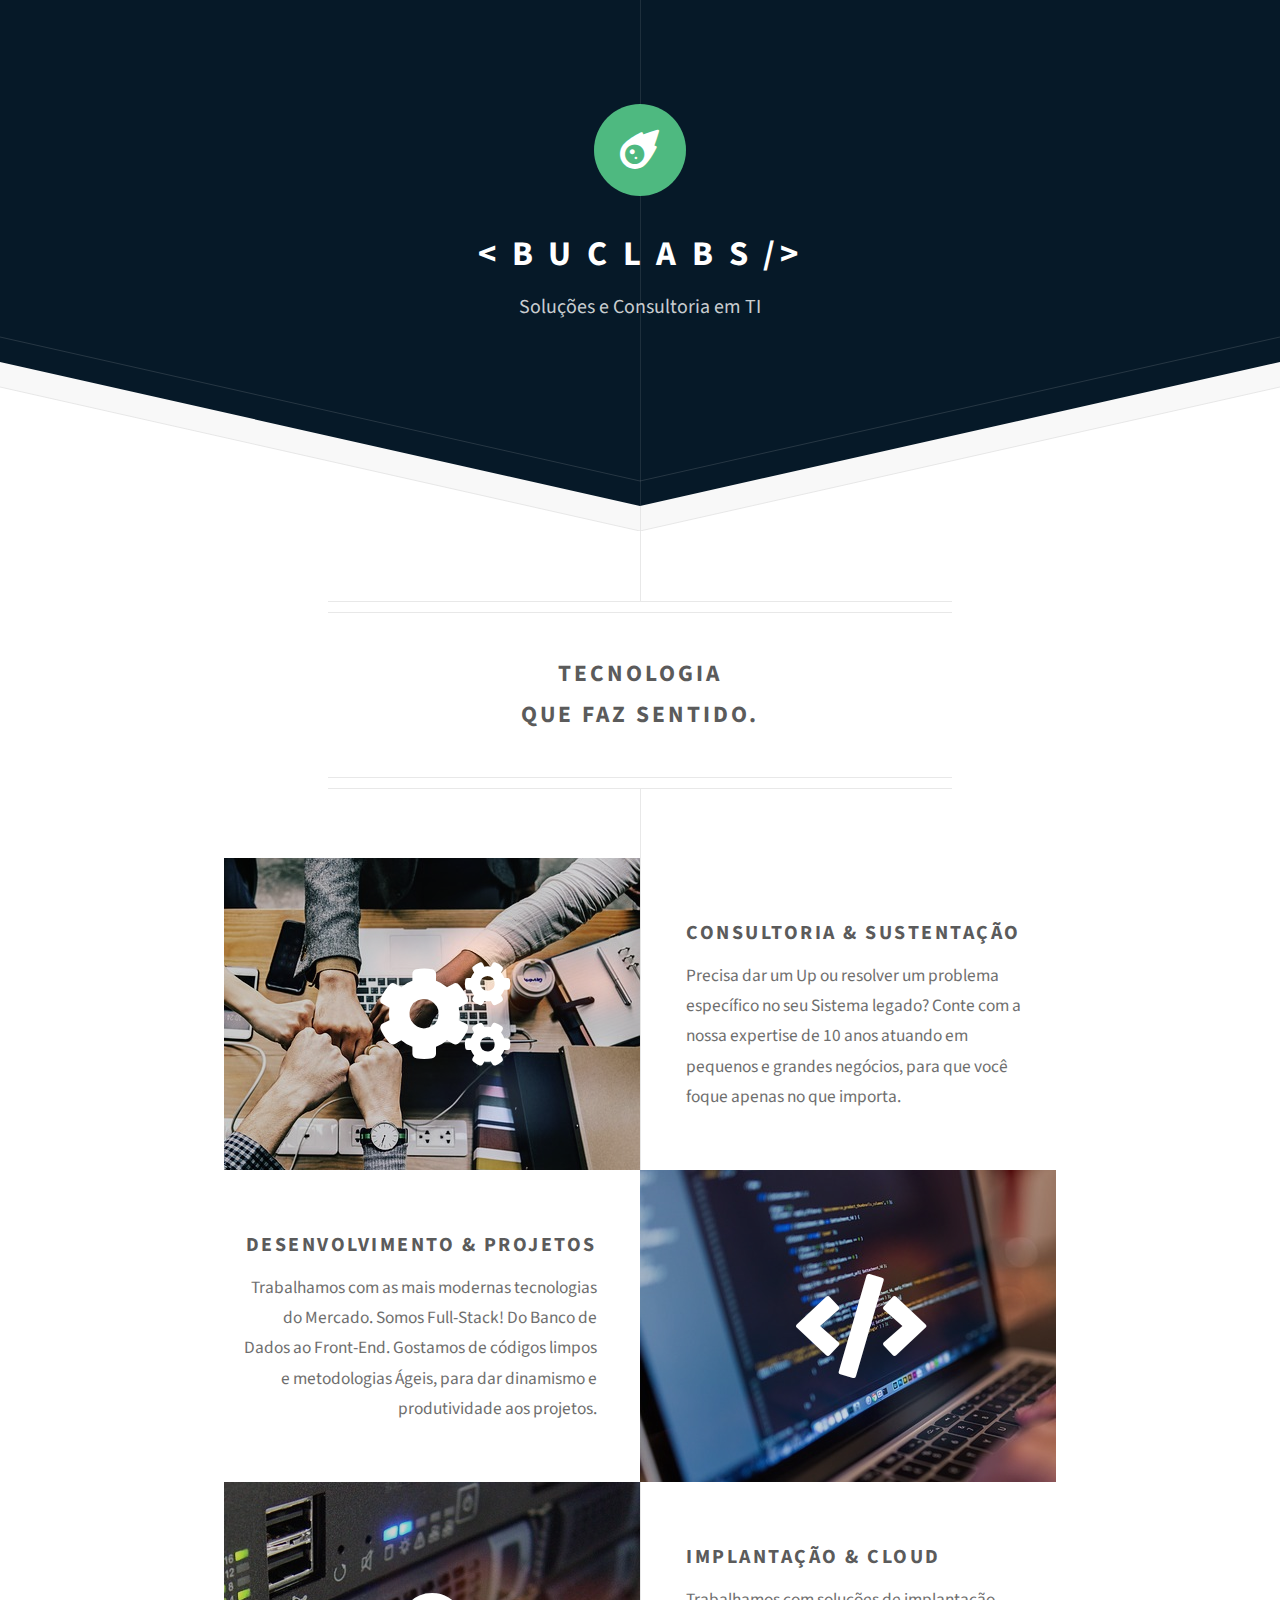
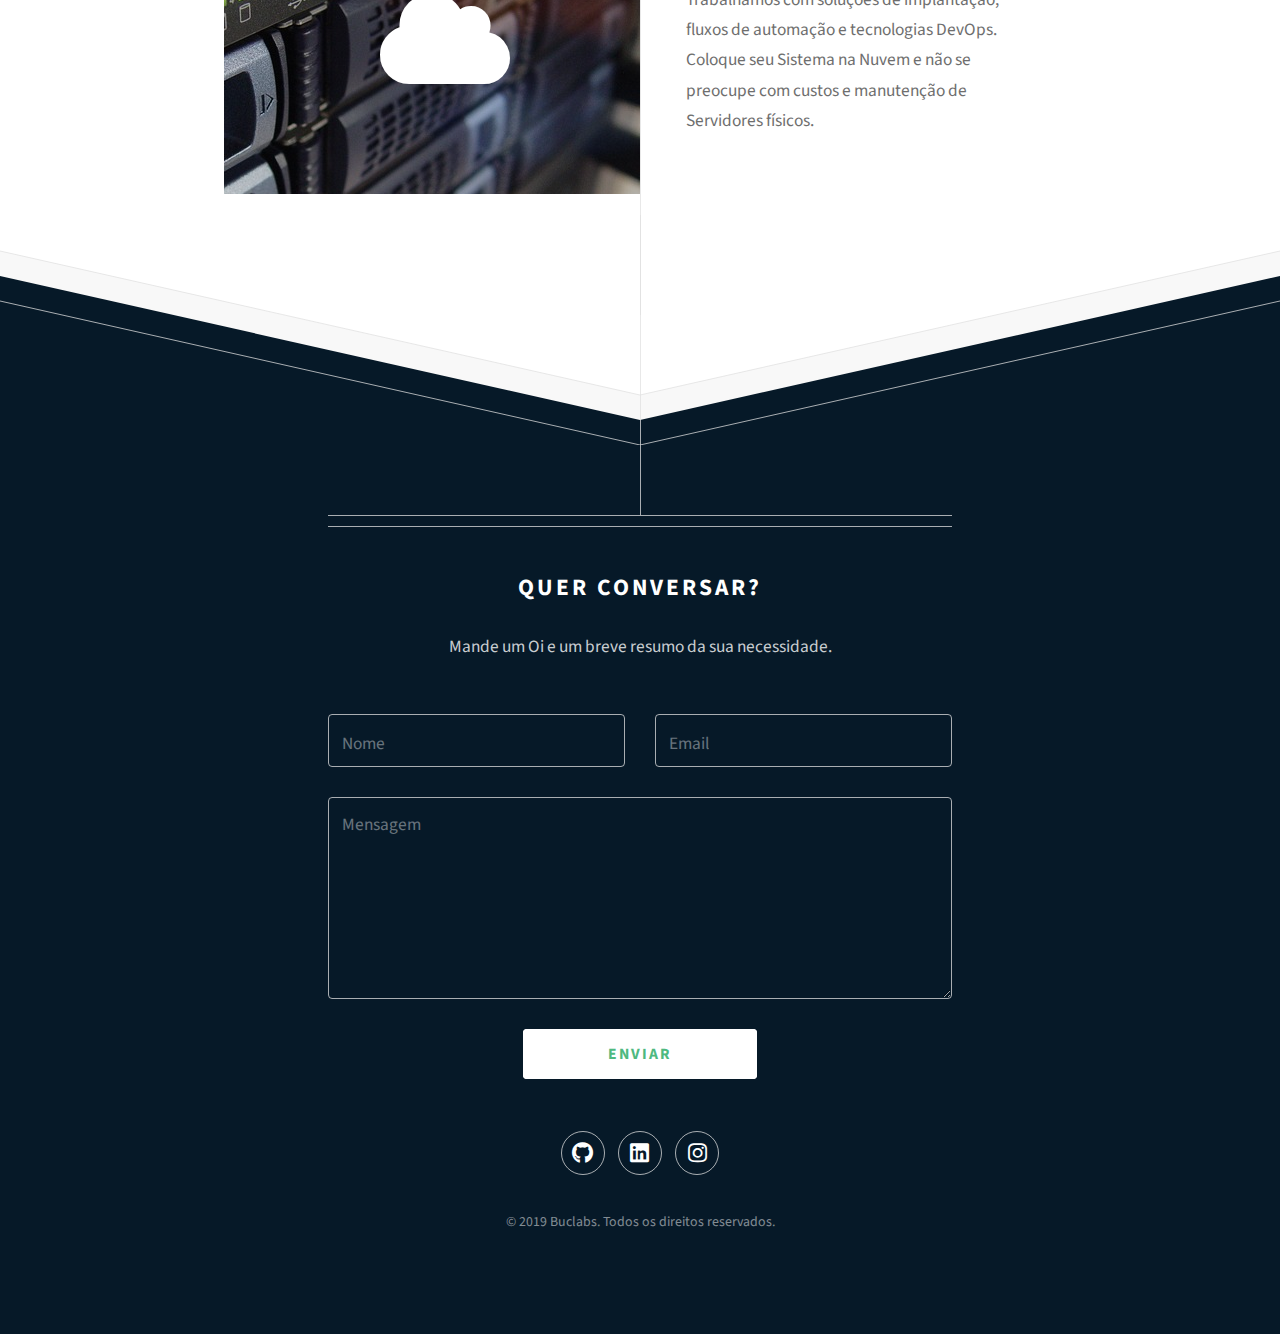
<file: index.html>
<!DOCTYPE HTML>

<html>

<head>
	<title>
        	< B U C L A B S />
	</title>
	<meta charset="utf-8" />
	<meta name="viewport" content="width=device-width, initial-scale=1, user-scalable=no" />
	<link rel="stylesheet" href="assets/css/main.css" />
	<link rel="apple-touch-icon" sizes="180x180" href="/apple-touch-icon.png">
    <link rel="icon" type="image/png" sizes="32x32" href="/favicon-32x32.png">
    <link rel="icon" type="image/png" sizes="16x16" href="/favicon-16x16.png">
    <link rel="manifest" href="/site.webmanifest">
</head>

<body class="is-preload">

	<!-- Header -->
	<div id="header">
		<span class="logo icon solid fa-meteor"></span>
		<h1>
			< B U C L A B S /> </B></h1>
		<p>Soluções e Consultoria em TI
			<br /></p>
	</div>

	<!-- Main -->
	<div id="main">

		<header class="major container medium">
			<h2>Tecnologia
				<br />
				que faz sentido.
				<br />
		</header>

		<div class="box alt container">
			<section class="feature left">
				<a href="#" class="image icon solid fa-cogs"><img src="images/pic01.jpg" alt="" /></a>
				<div class="content">
					<h3>Consultoria & Sustentação</h3>
					<p>Precisa dar um Up ou resolver um problema específico no seu Sistema legado? Conte com a nossa
						expertise de 10 anos atuando em pequenos e grandes negócios, para que você foque apenas no que
						importa. </p>
				</div>
			</section>
			<section class="feature right">
				<a href="#" class="image icon solid fa-code"><img src="images/pic02.jpg" alt="" /></a>
				<div class="content">
					<h3>Desenvolvimento & Projetos</h3>
					<p>Trabalhamos com as mais modernas tecnologias do Mercado. Somos Full-Stack! Do Banco de Dados ao
						Front-End. Gostamos de códigos limpos e metodologias Ágeis, para dar dinamismo e produtividade
						aos projetos.</p>
				</div>
			</section>
			<section class="feature left">
				<a href="#" class="image icon solid fa-cloud"><img src="images/pic03.jpg" alt="" /></a>
				<div class="content">
					<h3>Implantação & Cloud</h3>
					<p>Trabalhamos com soluções de implantação, fluxos de automação e tecnologias DevOps. Coloque seu
						Sistema na Nuvem e não se preocupe com custos e manutenção de Servidores físicos. </p>
				</div>
			</section>
		</div>
	</div>

	<!-- Footer -->
	<div id="footer">
		<div class="container medium">

			<header class="major last">
				<h2>Quer conversar?</h2>
			</header>

			<p>Mande um Oi e um breve resumo da sua necessidade.</p>

			<form method="post" action="#">
				<div class="row">
					<div class="col-6 col-12-mobilep">
						<input type="text" name="name" id="name" maxlength="30" placeholder="Nome" />
					</div>
					<div class="col-6 col-12-mobilep">
						<input type="email" name="email" id="email" maxlength="30" placeholder="Email" />
					</div>
					<div class="col-12">
						<textarea name="message" id="message" maxlength="300" placeholder="Mensagem"
							rows="6"></textarea>
					</div>
					<div class="col-12">
						<ul class="actions special">
							<li><input type="button" onclick="sendTrigger()" value="Enviar" /></li>
						</ul>
					</div>
				</div>
			</form>

			<ul class="icons">
				<li><a href="https://github.com/thiagobucca" class="icon brands fa-github"><span
							class="label">Github</span></a></li>
				<li><a href="https://linkedin.com/in/thiago-tavares-2751a9136/" class="icon brands fa-linkedin"><span
							class="label">Linkedln</span></a></li>
				<li><a href="https://www.instagram.com/thiagobucca/" class="icon brands fa-instagram"><span
							class="label">Instagram</span></a></li>
			</ul>

			<ul class="copyright">
				<li>&copy; 2019 Buclabs. Todos os direitos reservados.</li>
			</ul>

		</div>
	</div>

	<!-- Scripts -->
	<script src="assets/js/jquery.min.js"></script>
	<script src="assets/js/browser.min.js"></script>
	<script src="assets/js/breakpoints.min.js"></script>
	<script src="assets/js/util.js"></script>
	<script src="assets/js/main.js"></script>
	<script src="assets/js/sweetalert.min.js"></script>
	<script>
		function sendTrigger() {


			if (document.getElementById("message").value === "" || document.getElementById("name").value === "" || document.getElementById("email").value === "") {
				swal({
					title: "Atenção!",
					text: "Preencha todos os campos antes de enviar sua mensagem.",
					icon: "warning",
					button: "Ok!",
				})

			}
			else if (!document.getElementById("email").value.includes("@")) {
				swal({
					title: "Atenção!",
					text: "E-mail inválido.",
					icon: "warning",
					button: "Ok!",
				})
			}
			else {

				$.post('https://maker.ifttt.com/trigger/website_request/with/key/ALU8A9UQiP5zRUrBTcv3G',
					{
						value1: document.getElementById("name").value,
						value2: document.getElementById("email").value,
						value3: document.getElementById("message").value
					},
					showModal(), 'jsonp');
			}

		}

		function showModal() {

			swal({
				title: "Obrigado!",
				text: "Em breve, retornaremos seu contato.",
				icon: "success",
				button: "Ok!",
			}).then((value) => {

				document.getElementById("name").value = "";
				document.getElementById("email").value = "";
				document.getElementById("message").value = "";
			});

		}

	</script>



</body>

</html>
</file>
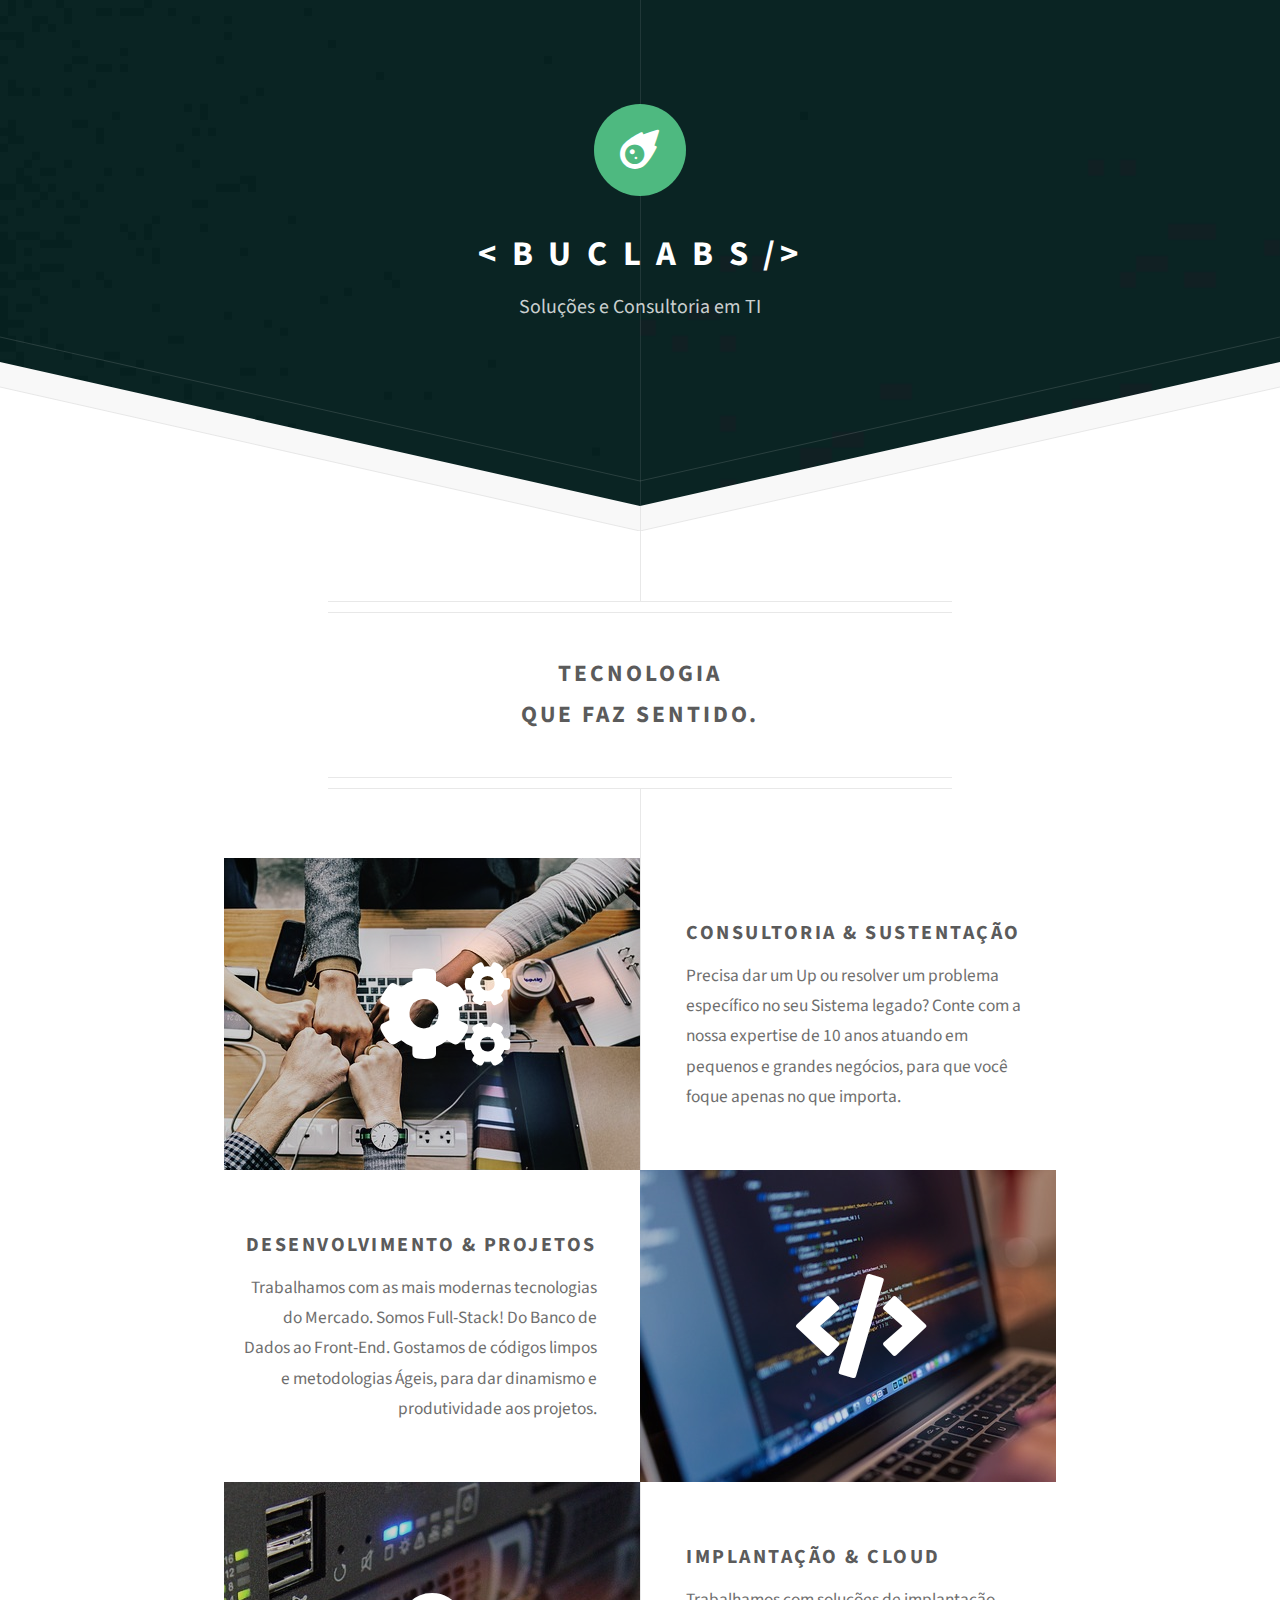
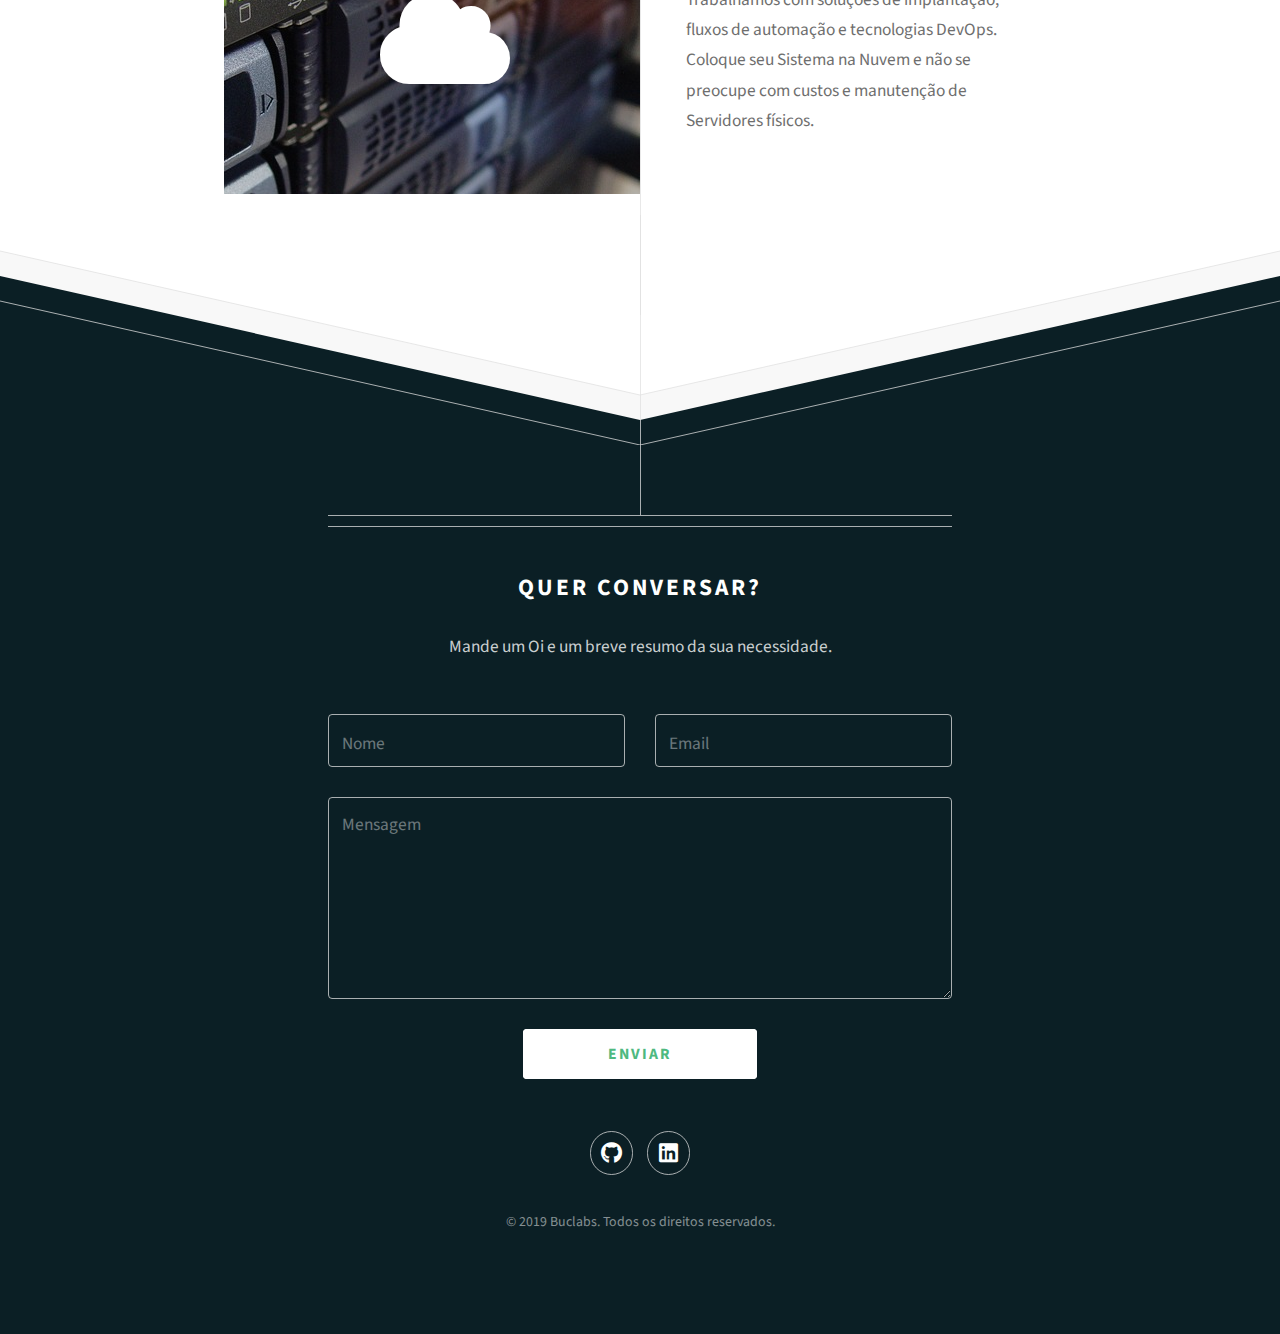
<file: src/index.html>
<!DOCTYPE HTML>

<html>
	<head>
		<title> < B U C L A B S /></title>
		<meta charset="utf-8" />
		<meta name="viewport" content="width=device-width, initial-scale=1, user-scalable=no" />
		<link rel="stylesheet" href="assets/css/main.css" />
	</head>
	<body class="is-preload">

		<!-- Header -->
			<div id="header">
				<span class="logo icon solid fa-meteor"></span>
				<h1> < B U C L A B S /> </B></h1>
				<p>Soluções e Consultoria em TI
				<br /></p>
			</div>

		<!-- Main -->
			<div id="main">

				<header class="major container medium">
					<h2>Tecnologia
					<br />
					que faz sentido.
					<br />
					<!--
					<p>Tellus erat mauris ipsum fermentum<br />
					etiam vivamus nunc nibh morbi.</p>
					-->
				</header>

				<div class="box alt container">
					<section class="feature left">
						<a href="#" class="image icon solid fa-cogs"><img src="images/pic01.jpg" alt="" /></a>
						<div class="content">
							<h3>Consultoria & Sustentação</h3>
							<p>Precisa dar um Up ou resolver um problema específico no seu Sistema legado? Conte com a nossa expertise de 10 anos atuando em pequenos e grandes negócios, para que você foque apenas no que importa. </p>
						</div>
					</section>
					<section class="feature right">
						<a href="#" class="image icon solid fa-code"><img src="images/pic02.jpg" alt="" /></a>
						<div class="content">
							<h3>Desenvolvimento & Projetos</h3>
							<p>Trabalhamos com as mais modernas tecnologias do Mercado. Somos Full-Stack! Do Banco de Dados ao Front-End. Gostamos de códigos limpos e metodologias Ágeis, para dar dinamismo e produtividade aos projetos.</p>
						</div>
					</section>
					<section class="feature left">
						<a href="#" class="image icon solid fa-cloud"><img src="images/pic03.jpg" alt="" /></a>
						<div class="content">
							<h3>Implantação & Cloud</h3>
							<p>Trabalhamos com soluções de implantação, fluxos de automação e tecnologias DevOps. Coloque seu Sistema na Nuvem e não se preocupe com custos e manutenção de Servidores físicos. </p>
						</div>
					</section>
				</div>
			</div>

		<!-- Footer -->
			<div id="footer">
				<div class="container medium">

					<header class="major last">
						<h2>Quer conversar?</h2>
					</header>

					<p>Mande um Oi e um breve resumo da sua necessidade.</p>

					<form method="post" action="#">
						<div class="row">
							<div class="col-6 col-12-mobilep">
								<input type="text" name="name" id="name" placeholder="Nome" />
							</div>
							<div class="col-6 col-12-mobilep">
								<input type="email" name="email" id="email" placeholder="Email" />
							</div>
							<div class="col-12">
								<textarea name="message" id="message" placeholder="Mensagem" rows="6"></textarea>
							</div>
							<div class="col-12">
								<ul class="actions special">
									<li><input type="button" onclick="sendTrigger()" value="Enviar" /></li>
								</ul>
							</div>
						</div>
					</form>

					<ul class="icons">
						<li><a href="https://github.com/thiagobucca" class="icon brands fa-github"><span class="label">Github</span></a></li>
						<li><a href="https://linkedin.com/in/thiago-tavares-2751a9136/" class="icon brands fa-linkedin"><span class="label">Dribbble</span></a></li>
					</ul>

					<ul class="copyright">
						<li>&copy; 2019 Buclabs. Todos os direitos reservados.</li>
					</ul>

				</div>
			</div>

		<!-- Scripts -->
			<script src="assets/js/jquery.min.js"></script>
			<script src="assets/js/browser.min.js"></script>
			<script src="assets/js/breakpoints.min.js"></script>
			<script src="assets/js/util.js"></script>
			<script src="assets/js/main.js"></script>
			<script>
				function sendTrigger() {


				  var obj = new Object();
                  obj.value1 = document.getElementById("name").value;
                  obj.value2 = document.getElementById("email").value;
                  obj.value3 = document.getElementById("message").value

				  $.ajax({
                  url: 'https://maker.ifttt.com/trigger/website_request/with/key/ALU8A9UQiP5zRUrBTcv3G',
                  type: 'POST',
                  data: JSON.stringify(obj),
                  contentType: 'application/json; charset=utf-8'
                 })
				}
				</script>



	</body>
</html>
</file>
<file: assets/css/main.css>
@import url("fontawesome-all.min.css");
@import url("https://fonts.googleapis.com/css?family=Source+Sans+Pro:300,300italic,400,400italic,600,600italic,700,700italic");


html, body, div, span, applet, object,
iframe, h1, h2, h3, h4, h5, h6, p, blockquote,
pre, a, abbr, acronym, address, big, cite,
code, del, dfn, em, img, ins, kbd, q, s, samp,
small, strike, strong, sub, sup, tt, var, b,
u, i, center, dl, dt, dd, ol, ul, li, fieldset,
form, label, legend, table, caption, tbody,
tfoot, thead, tr, th, td, article, aside,
canvas, details, embed, figure, figcaption,
footer, header, hgroup, menu, nav, output, ruby,
section, summary, time, mark, audio, video {
	margin: 0;
	padding: 0;
	border: 0;
	font-size: 100%;
	font: inherit;
	vertical-align: baseline;}

article, aside, details, figcaption, figure,
footer, header, hgroup, menu, nav, section {
	display: block;}

body {
	line-height: 1;
}

ol, ul {
	list-style: none;
}

blockquote, q {
	quotes: none;
}

	blockquote:before, blockquote:after, q:before, q:after {
		content: '';
		content: none;
	}

table {
	border-collapse: collapse;
	border-spacing: 0;
}

body {
	-webkit-text-size-adjust: none;
}

mark {
	background-color: transparent;
	color: inherit;
}

input::-moz-focus-inner {
	border: 0;
	padding: 0;
}

input, select, textarea {
	-moz-appearance: none;
	-webkit-appearance: none;
	-ms-appearance: none;
	appearance: none;
}

/* Basic */

	html {
		box-sizing: border-box;
	}

	*, *:before, *:after {
		box-sizing: inherit;
	}

	html, body {
		height: 100%;
	}

	body {
		background: #ffffff;
	}

		body.is-preload *, body.is-preload *:before, body.is-preload *:after {
			-moz-animation: none !important;
			-webkit-animation: none !important;
			-ms-animation: none !important;
			animation: none !important;
			-moz-transition: none !important;
			-webkit-transition: none !important;
			-ms-transition: none !important;
			transition: none !important;
		}

	body, input, select, textarea {
		color: #6e6e6e;
		font-family: 'Source Sans Pro', sans-serif;
		font-size: 16pt;
		font-weight: 400;
		line-height: 1.75em;
	}

	a {
		-moz-transition: color 0.2s ease-in-out, border-bottom-color 0.2s ease-in-out;
		-webkit-transition: color 0.2s ease-in-out, border-bottom-color 0.2s ease-in-out;
		-ms-transition: color 0.2s ease-in-out, border-bottom-color 0.2s ease-in-out;
		transition: color 0.2s ease-in-out, border-bottom-color 0.2s ease-in-out;
		border-bottom: dotted 1px;
		color: #4eb980;
		text-decoration: none;
	}

		a:hover {
			border-bottom-color: transparent;
		}

	strong, b {
		font-weight: 600;
		color: #5b5b5b;
	}

	em, i {
		font-style: italic;
	}

	p, ul, ol, dl, table, blockquote, form {
		margin: 0 0 2em 0;
	}

	h1, h2, h3, h4, h5, h6 {
		color: #5b5b5b;
		font-weight: 700;
		letter-spacing: 0.125em;
		line-height: 1.75em;
		margin-bottom: 1em;
		text-transform: uppercase;
		text-align: center;
	}

		h1 a, h2 a, h3 a, h4 a, h5 a, h6 a {
			color: inherit;
			text-decoration: none;
		}

	h2 {
		font-size: 1.75em;
	}

	h3 {
		font-size: 1.5em;
	}

	sub {
		font-size: 0.8em;
		position: relative;
		top: 0.5em;
	}

	sup {
		font-size: 0.8em;
		position: relative;
		top: -0.5em;
	}

	hr {
		border: 0;
		border-top: solid 1px rgba(224, 224, 224, 0.75);
		margin-bottom: 1.5em;
	}

	blockquote {
		border-left: solid 0.5em rgba(224, 224, 224, 0.75);
		font-style: italic;
		padding: 1em 0 1em 2em;
	}

/* Container */

	.container {
		margin: 0 auto;
		max-width: 100%;
		width: 51em;
	}

		.container.medium {
			width: 38.25em;
		}

		@media screen and (max-width: 1280px) {

			.container {
				width: 48em;
			}

				.container.medium {
					width: 36em;
				}

		}

		@media screen and (max-width: 980px) {

			.container {
				width: 95%;
			}

				.container.medium {
					width: 71.25%;
				}

		}

		@media screen and (max-width: 840px) {

			.container {
				width: 95% !important;
			}

		}

		@media screen and (max-width: 736px) {

			.container {
				width: 90% !important;
			}

		}

		@media screen and (max-width: 480px) {

			.container {
				width: 100% !important;
			}

		}

/* Row */

	.row {
		display: flex;
		flex-wrap: wrap;
		box-sizing: border-box;
		align-items: stretch;
	}

		.row > * {
			box-sizing: border-box;
		}

		.row.gtr-uniform > * > :last-child {
			margin-bottom: 0;
		}

		.row.aln-left {
			justify-content: flex-start;
		}

		.row.aln-center {
			justify-content: center;
		}

		.row.aln-right {
			justify-content: flex-end;
		}

		.row.aln-top {
			align-items: flex-start;
		}

		.row.aln-middle {
			align-items: center;
		}

		.row.aln-bottom {
			align-items: flex-end;
		}

		.row > .imp {
			order: -1;
		}

		.row > .col-1 {
			width: 8.33333%;
		}

		.row > .off-1 {
			margin-left: 8.33333%;
		}

		.row > .col-2 {
			width: 16.66667%;
		}

		.row > .off-2 {
			margin-left: 16.66667%;
		}

		.row > .col-3 {
			width: 25%;
		}

		.row > .off-3 {
			margin-left: 25%;
		}

		.row > .col-4 {
			width: 33.33333%;
		}

		.row > .off-4 {
			margin-left: 33.33333%;
		}

		.row > .col-5 {
			width: 41.66667%;
		}

		.row > .off-5 {
			margin-left: 41.66667%;
		}

		.row > .col-6 {
			width: 50%;
		}

		.row > .off-6 {
			margin-left: 50%;
		}

		.row > .col-7 {
			width: 58.33333%;
		}

		.row > .off-7 {
			margin-left: 58.33333%;
		}

		.row > .col-8 {
			width: 66.66667%;
		}

		.row > .off-8 {
			margin-left: 66.66667%;
		}

		.row > .col-9 {
			width: 75%;
		}

		.row > .off-9 {
			margin-left: 75%;
		}

		.row > .col-10 {
			width: 83.33333%;
		}

		.row > .off-10 {
			margin-left: 83.33333%;
		}

		.row > .col-11 {
			width: 91.66667%;
		}

		.row > .off-11 {
			margin-left: 91.66667%;
		}

		.row > .col-12 {
			width: 100%;
		}

		.row > .off-12 {
			margin-left: 100%;
		}

		.row.gtr-0 {
			margin-top: 0px;
			margin-left: 0px;
		}

			.row.gtr-0 > * {
				padding: 0px 0 0 0px;
			}

			.row.gtr-0.gtr-uniform {
				margin-top: 0px;
			}

				.row.gtr-0.gtr-uniform > * {
					padding-top: 0px;
				}

		.row.gtr-25 {
			margin-top: -7.5px;
			margin-left: -7.5px;
		}

			.row.gtr-25 > * {
				padding: 7.5px 0 0 7.5px;
			}

			.row.gtr-25.gtr-uniform {
				margin-top: -7.5px;
			}

				.row.gtr-25.gtr-uniform > * {
					padding-top: 7.5px;
				}

		.row.gtr-50 {
			margin-top: -15px;
			margin-left: -15px;
		}

			.row.gtr-50 > * {
				padding: 15px 0 0 15px;
			}

			.row.gtr-50.gtr-uniform {
				margin-top: -15px;
			}

				.row.gtr-50.gtr-uniform > * {
					padding-top: 15px;
				}

		.row {
			margin-top: -30px;
			margin-left: -30px;
		}

			.row > * {
				padding: 30px 0 0 30px;
			}

			.row.gtr-uniform {
				margin-top: -30px;
			}

				.row.gtr-uniform > * {
					padding-top: 30px;
				}

		.row.gtr-150 {
			margin-top: -45px;
			margin-left: -45px;
		}

			.row.gtr-150 > * {
				padding: 45px 0 0 45px;
			}

			.row.gtr-150.gtr-uniform {
				margin-top: -45px;
			}

				.row.gtr-150.gtr-uniform > * {
					padding-top: 45px;
				}

		.row.gtr-200 {
			margin-top: -60px;
			margin-left: -60px;
		}

			.row.gtr-200 > * {
				padding: 60px 0 0 60px;
			}

			.row.gtr-200.gtr-uniform {
				margin-top: -60px;
			}

				.row.gtr-200.gtr-uniform > * {
					padding-top: 60px;
				}

		@media screen and (max-width: 1680px) {

			.row {
				display: flex;
				flex-wrap: wrap;
				box-sizing: border-box;
				align-items: stretch;
			}

				.row > * {
					box-sizing: border-box;
				}

				.row.gtr-uniform > * > :last-child {
					margin-bottom: 0;
				}

				.row.aln-left {
					justify-content: flex-start;
				}

				.row.aln-center {
					justify-content: center;
				}

				.row.aln-right {
					justify-content: flex-end;
				}

				.row.aln-top {
					align-items: flex-start;
				}

				.row.aln-middle {
					align-items: center;
				}

				.row.aln-bottom {
					align-items: flex-end;
				}

				.row > .imp-wide {
					order: -1;
				}

				.row > .col-1-wide {
					width: 8.33333%;
				}

				.row > .off-1-wide {
					margin-left: 8.33333%;
				}

				.row > .col-2-wide {
					width: 16.66667%;
				}

				.row > .off-2-wide {
					margin-left: 16.66667%;
				}

				.row > .col-3-wide {
					width: 25%;
				}

				.row > .off-3-wide {
					margin-left: 25%;
				}

				.row > .col-4-wide {
					width: 33.33333%;
				}

				.row > .off-4-wide {
					margin-left: 33.33333%;
				}

				.row > .col-5-wide {
					width: 41.66667%;
				}

				.row > .off-5-wide {
					margin-left: 41.66667%;
				}

				.row > .col-6-wide {
					width: 50%;
				}

				.row > .off-6-wide {
					margin-left: 50%;
				}

				.row > .col-7-wide {
					width: 58.33333%;
				}

				.row > .off-7-wide {
					margin-left: 58.33333%;
				}

				.row > .col-8-wide {
					width: 66.66667%;
				}

				.row > .off-8-wide {
					margin-left: 66.66667%;
				}

				.row > .col-9-wide {
					width: 75%;
				}

				.row > .off-9-wide {
					margin-left: 75%;
				}

				.row > .col-10-wide {
					width: 83.33333%;
				}

				.row > .off-10-wide {
					margin-left: 83.33333%;
				}

				.row > .col-11-wide {
					width: 91.66667%;
				}

				.row > .off-11-wide {
					margin-left: 91.66667%;
				}

				.row > .col-12-wide {
					width: 100%;
				}

				.row > .off-12-wide {
					margin-left: 100%;
				}

				.row.gtr-0 {
					margin-top: 0px;
					margin-left: 0px;
				}

					.row.gtr-0 > * {
						padding: 0px 0 0 0px;
					}

					.row.gtr-0.gtr-uniform {
						margin-top: 0px;
					}

						.row.gtr-0.gtr-uniform > * {
							padding-top: 0px;
						}

				.row.gtr-25 {
					margin-top: -7.5px;
					margin-left: -7.5px;
				}

					.row.gtr-25 > * {
						padding: 7.5px 0 0 7.5px;
					}

					.row.gtr-25.gtr-uniform {
						margin-top: -7.5px;
					}

						.row.gtr-25.gtr-uniform > * {
							padding-top: 7.5px;
						}

				.row.gtr-50 {
					margin-top: -15px;
					margin-left: -15px;
				}

					.row.gtr-50 > * {
						padding: 15px 0 0 15px;
					}

					.row.gtr-50.gtr-uniform {
						margin-top: -15px;
					}

						.row.gtr-50.gtr-uniform > * {
							padding-top: 15px;
						}

				.row {
					margin-top: -30px;
					margin-left: -30px;
				}

					.row > * {
						padding: 30px 0 0 30px;
					}

					.row.gtr-uniform {
						margin-top: -30px;
					}

						.row.gtr-uniform > * {
							padding-top: 30px;
						}

				.row.gtr-150 {
					margin-top: -45px;
					margin-left: -45px;
				}

					.row.gtr-150 > * {
						padding: 45px 0 0 45px;
					}

					.row.gtr-150.gtr-uniform {
						margin-top: -45px;
					}

						.row.gtr-150.gtr-uniform > * {
							padding-top: 45px;
						}

				.row.gtr-200 {
					margin-top: -60px;
					margin-left: -60px;
				}

					.row.gtr-200 > * {
						padding: 60px 0 0 60px;
					}

					.row.gtr-200.gtr-uniform {
						margin-top: -60px;
					}

						.row.gtr-200.gtr-uniform > * {
							padding-top: 60px;
						}

		}

		@media screen and (max-width: 1280px) {

			.row {
				display: flex;
				flex-wrap: wrap;
				box-sizing: border-box;
				align-items: stretch;
			}

				.row > * {
					box-sizing: border-box;
				}

				.row.gtr-uniform > * > :last-child {
					margin-bottom: 0;
				}

				.row.aln-left {
					justify-content: flex-start;
				}

				.row.aln-center {
					justify-content: center;
				}

				.row.aln-right {
					justify-content: flex-end;
				}

				.row.aln-top {
					align-items: flex-start;
				}

				.row.aln-middle {
					align-items: center;
				}

				.row.aln-bottom {
					align-items: flex-end;
				}

				.row > .imp-normal {
					order: -1;
				}

				.row > .col-1-normal {
					width: 8.33333%;
				}

				.row > .off-1-normal {
					margin-left: 8.33333%;
				}

				.row > .col-2-normal {
					width: 16.66667%;
				}

				.row > .off-2-normal {
					margin-left: 16.66667%;
				}

				.row > .col-3-normal {
					width: 25%;
				}

				.row > .off-3-normal {
					margin-left: 25%;
				}

				.row > .col-4-normal {
					width: 33.33333%;
				}

				.row > .off-4-normal {
					margin-left: 33.33333%;
				}

				.row > .col-5-normal {
					width: 41.66667%;
				}

				.row > .off-5-normal {
					margin-left: 41.66667%;
				}

				.row > .col-6-normal {
					width: 50%;
				}

				.row > .off-6-normal {
					margin-left: 50%;
				}

				.row > .col-7-normal {
					width: 58.33333%;
				}

				.row > .off-7-normal {
					margin-left: 58.33333%;
				}

				.row > .col-8-normal {
					width: 66.66667%;
				}

				.row > .off-8-normal {
					margin-left: 66.66667%;
				}

				.row > .col-9-normal {
					width: 75%;
				}

				.row > .off-9-normal {
					margin-left: 75%;
				}

				.row > .col-10-normal {
					width: 83.33333%;
				}

				.row > .off-10-normal {
					margin-left: 83.33333%;
				}

				.row > .col-11-normal {
					width: 91.66667%;
				}

				.row > .off-11-normal {
					margin-left: 91.66667%;
				}

				.row > .col-12-normal {
					width: 100%;
				}

				.row > .off-12-normal {
					margin-left: 100%;
				}

				.row.gtr-0 {
					margin-top: 0px;
					margin-left: 0px;
				}

					.row.gtr-0 > * {
						padding: 0px 0 0 0px;
					}

					.row.gtr-0.gtr-uniform {
						margin-top: 0px;
					}

						.row.gtr-0.gtr-uniform > * {
							padding-top: 0px;
						}

				.row.gtr-25 {
					margin-top: -7.5px;
					margin-left: -7.5px;
				}

					.row.gtr-25 > * {
						padding: 7.5px 0 0 7.5px;
					}

					.row.gtr-25.gtr-uniform {
						margin-top: -7.5px;
					}

						.row.gtr-25.gtr-uniform > * {
							padding-top: 7.5px;
						}

				.row.gtr-50 {
					margin-top: -15px;
					margin-left: -15px;
				}

					.row.gtr-50 > * {
						padding: 15px 0 0 15px;
					}

					.row.gtr-50.gtr-uniform {
						margin-top: -15px;
					}

						.row.gtr-50.gtr-uniform > * {
							padding-top: 15px;
						}

				.row {
					margin-top: -30px;
					margin-left: -30px;
				}

					.row > * {
						padding: 30px 0 0 30px;
					}

					.row.gtr-uniform {
						margin-top: -30px;
					}

						.row.gtr-uniform > * {
							padding-top: 30px;
						}

				.row.gtr-150 {
					margin-top: -45px;
					margin-left: -45px;
				}

					.row.gtr-150 > * {
						padding: 45px 0 0 45px;
					}

					.row.gtr-150.gtr-uniform {
						margin-top: -45px;
					}

						.row.gtr-150.gtr-uniform > * {
							padding-top: 45px;
						}

				.row.gtr-200 {
					margin-top: -60px;
					margin-left: -60px;
				}

					.row.gtr-200 > * {
						padding: 60px 0 0 60px;
					}

					.row.gtr-200.gtr-uniform {
						margin-top: -60px;
					}

						.row.gtr-200.gtr-uniform > * {
							padding-top: 60px;
						}

		}

		@media screen and (max-width: 980px) {

			.row {
				display: flex;
				flex-wrap: wrap;
				box-sizing: border-box;
				align-items: stretch;
			}

				.row > * {
					box-sizing: border-box;
				}

				.row.gtr-uniform > * > :last-child {
					margin-bottom: 0;
				}

				.row.aln-left {
					justify-content: flex-start;
				}

				.row.aln-center {
					justify-content: center;
				}

				.row.aln-right {
					justify-content: flex-end;
				}

				.row.aln-top {
					align-items: flex-start;
				}

				.row.aln-middle {
					align-items: center;
				}

				.row.aln-bottom {
					align-items: flex-end;
				}

				.row > .imp-narrow {
					order: -1;
				}

				.row > .col-1-narrow {
					width: 8.33333%;
				}

				.row > .off-1-narrow {
					margin-left: 8.33333%;
				}

				.row > .col-2-narrow {
					width: 16.66667%;
				}

				.row > .off-2-narrow {
					margin-left: 16.66667%;
				}

				.row > .col-3-narrow {
					width: 25%;
				}

				.row > .off-3-narrow {
					margin-left: 25%;
				}

				.row > .col-4-narrow {
					width: 33.33333%;
				}

				.row > .off-4-narrow {
					margin-left: 33.33333%;
				}

				.row > .col-5-narrow {
					width: 41.66667%;
				}

				.row > .off-5-narrow {
					margin-left: 41.66667%;
				}

				.row > .col-6-narrow {
					width: 50%;
				}

				.row > .off-6-narrow {
					margin-left: 50%;
				}

				.row > .col-7-narrow {
					width: 58.33333%;
				}

				.row > .off-7-narrow {
					margin-left: 58.33333%;
				}

				.row > .col-8-narrow {
					width: 66.66667%;
				}

				.row > .off-8-narrow {
					margin-left: 66.66667%;
				}

				.row > .col-9-narrow {
					width: 75%;
				}

				.row > .off-9-narrow {
					margin-left: 75%;
				}

				.row > .col-10-narrow {
					width: 83.33333%;
				}

				.row > .off-10-narrow {
					margin-left: 83.33333%;
				}

				.row > .col-11-narrow {
					width: 91.66667%;
				}

				.row > .off-11-narrow {
					margin-left: 91.66667%;
				}

				.row > .col-12-narrow {
					width: 100%;
				}

				.row > .off-12-narrow {
					margin-left: 100%;
				}

				.row.gtr-0 {
					margin-top: 0px;
					margin-left: 0px;
				}

					.row.gtr-0 > * {
						padding: 0px 0 0 0px;
					}

					.row.gtr-0.gtr-uniform {
						margin-top: 0px;
					}

						.row.gtr-0.gtr-uniform > * {
							padding-top: 0px;
						}

				.row.gtr-25 {
					margin-top: -7.5px;
					margin-left: -7.5px;
				}

					.row.gtr-25 > * {
						padding: 7.5px 0 0 7.5px;
					}

					.row.gtr-25.gtr-uniform {
						margin-top: -7.5px;
					}

						.row.gtr-25.gtr-uniform > * {
							padding-top: 7.5px;
						}

				.row.gtr-50 {
					margin-top: -15px;
					margin-left: -15px;
				}

					.row.gtr-50 > * {
						padding: 15px 0 0 15px;
					}

					.row.gtr-50.gtr-uniform {
						margin-top: -15px;
					}

						.row.gtr-50.gtr-uniform > * {
							padding-top: 15px;
						}

				.row {
					margin-top: -30px;
					margin-left: -30px;
				}

					.row > * {
						padding: 30px 0 0 30px;
					}

					.row.gtr-uniform {
						margin-top: -30px;
					}

						.row.gtr-uniform > * {
							padding-top: 30px;
						}

				.row.gtr-150 {
					margin-top: -45px;
					margin-left: -45px;
				}

					.row.gtr-150 > * {
						padding: 45px 0 0 45px;
					}

					.row.gtr-150.gtr-uniform {
						margin-top: -45px;
					}

						.row.gtr-150.gtr-uniform > * {
							padding-top: 45px;
						}

				.row.gtr-200 {
					margin-top: -60px;
					margin-left: -60px;
				}

					.row.gtr-200 > * {
						padding: 60px 0 0 60px;
					}

					.row.gtr-200.gtr-uniform {
						margin-top: -60px;
					}

						.row.gtr-200.gtr-uniform > * {
							padding-top: 60px;
						}

		}

		@media screen and (max-width: 840px) {

			.row {
				display: flex;
				flex-wrap: wrap;
				box-sizing: border-box;
				align-items: stretch;
			}

				.row > * {
					box-sizing: border-box;
				}

				.row.gtr-uniform > * > :last-child {
					margin-bottom: 0;
				}

				.row.aln-left {
					justify-content: flex-start;
				}

				.row.aln-center {
					justify-content: center;
				}

				.row.aln-right {
					justify-content: flex-end;
				}

				.row.aln-top {
					align-items: flex-start;
				}

				.row.aln-middle {
					align-items: center;
				}

				.row.aln-bottom {
					align-items: flex-end;
				}

				.row > .imp-narrower {
					order: -1;
				}

				.row > .col-1-narrower {
					width: 8.33333%;
				}

				.row > .off-1-narrower {
					margin-left: 8.33333%;
				}

				.row > .col-2-narrower {
					width: 16.66667%;
				}

				.row > .off-2-narrower {
					margin-left: 16.66667%;
				}

				.row > .col-3-narrower {
					width: 25%;
				}

				.row > .off-3-narrower {
					margin-left: 25%;
				}

				.row > .col-4-narrower {
					width: 33.33333%;
				}

				.row > .off-4-narrower {
					margin-left: 33.33333%;
				}

				.row > .col-5-narrower {
					width: 41.66667%;
				}

				.row > .off-5-narrower {
					margin-left: 41.66667%;
				}

				.row > .col-6-narrower {
					width: 50%;
				}

				.row > .off-6-narrower {
					margin-left: 50%;
				}

				.row > .col-7-narrower {
					width: 58.33333%;
				}

				.row > .off-7-narrower {
					margin-left: 58.33333%;
				}

				.row > .col-8-narrower {
					width: 66.66667%;
				}

				.row > .off-8-narrower {
					margin-left: 66.66667%;
				}

				.row > .col-9-narrower {
					width: 75%;
				}

				.row > .off-9-narrower {
					margin-left: 75%;
				}

				.row > .col-10-narrower {
					width: 83.33333%;
				}

				.row > .off-10-narrower {
					margin-left: 83.33333%;
				}

				.row > .col-11-narrower {
					width: 91.66667%;
				}

				.row > .off-11-narrower {
					margin-left: 91.66667%;
				}

				.row > .col-12-narrower {
					width: 100%;
				}

				.row > .off-12-narrower {
					margin-left: 100%;
				}

				.row.gtr-0 {
					margin-top: 0px;
					margin-left: 0px;
				}

					.row.gtr-0 > * {
						padding: 0px 0 0 0px;
					}

					.row.gtr-0.gtr-uniform {
						margin-top: 0px;
					}

						.row.gtr-0.gtr-uniform > * {
							padding-top: 0px;
						}

				.row.gtr-25 {
					margin-top: -5px;
					margin-left: -5px;
				}

					.row.gtr-25 > * {
						padding: 5px 0 0 5px;
					}

					.row.gtr-25.gtr-uniform {
						margin-top: -5px;
					}

						.row.gtr-25.gtr-uniform > * {
							padding-top: 5px;
						}

				.row.gtr-50 {
					margin-top: -10px;
					margin-left: -10px;
				}

					.row.gtr-50 > * {
						padding: 10px 0 0 10px;
					}

					.row.gtr-50.gtr-uniform {
						margin-top: -10px;
					}

						.row.gtr-50.gtr-uniform > * {
							padding-top: 10px;
						}

				.row {
					margin-top: -20px;
					margin-left: -20px;
				}

					.row > * {
						padding: 20px 0 0 20px;
					}

					.row.gtr-uniform {
						margin-top: -20px;
					}

						.row.gtr-uniform > * {
							padding-top: 20px;
						}

				.row.gtr-150 {
					margin-top: -30px;
					margin-left: -30px;
				}

					.row.gtr-150 > * {
						padding: 30px 0 0 30px;
					}

					.row.gtr-150.gtr-uniform {
						margin-top: -30px;
					}

						.row.gtr-150.gtr-uniform > * {
							padding-top: 30px;
						}

				.row.gtr-200 {
					margin-top: -40px;
					margin-left: -40px;
				}

					.row.gtr-200 > * {
						padding: 40px 0 0 40px;
					}

					.row.gtr-200.gtr-uniform {
						margin-top: -40px;
					}

						.row.gtr-200.gtr-uniform > * {
							padding-top: 40px;
						}

		}

		@media screen and (max-width: 736px) {

			.row {
				display: flex;
				flex-wrap: wrap;
				box-sizing: border-box;
				align-items: stretch;
			}

				.row > * {
					box-sizing: border-box;
				}

				.row.gtr-uniform > * > :last-child {
					margin-bottom: 0;
				}

				.row.aln-left {
					justify-content: flex-start;
				}

				.row.aln-center {
					justify-content: center;
				}

				.row.aln-right {
					justify-content: flex-end;
				}

				.row.aln-top {
					align-items: flex-start;
				}

				.row.aln-middle {
					align-items: center;
				}

				.row.aln-bottom {
					align-items: flex-end;
				}

				.row > .imp-mobile {
					order: -1;
				}

				.row > .col-1-mobile {
					width: 8.33333%;
				}

				.row > .off-1-mobile {
					margin-left: 8.33333%;
				}

				.row > .col-2-mobile {
					width: 16.66667%;
				}

				.row > .off-2-mobile {
					margin-left: 16.66667%;
				}

				.row > .col-3-mobile {
					width: 25%;
				}

				.row > .off-3-mobile {
					margin-left: 25%;
				}

				.row > .col-4-mobile {
					width: 33.33333%;
				}

				.row > .off-4-mobile {
					margin-left: 33.33333%;
				}

				.row > .col-5-mobile {
					width: 41.66667%;
				}

				.row > .off-5-mobile {
					margin-left: 41.66667%;
				}

				.row > .col-6-mobile {
					width: 50%;
				}

				.row > .off-6-mobile {
					margin-left: 50%;
				}

				.row > .col-7-mobile {
					width: 58.33333%;
				}

				.row > .off-7-mobile {
					margin-left: 58.33333%;
				}

				.row > .col-8-mobile {
					width: 66.66667%;
				}

				.row > .off-8-mobile {
					margin-left: 66.66667%;
				}

				.row > .col-9-mobile {
					width: 75%;
				}

				.row > .off-9-mobile {
					margin-left: 75%;
				}

				.row > .col-10-mobile {
					width: 83.33333%;
				}

				.row > .off-10-mobile {
					margin-left: 83.33333%;
				}

				.row > .col-11-mobile {
					width: 91.66667%;
				}

				.row > .off-11-mobile {
					margin-left: 91.66667%;
				}

				.row > .col-12-mobile {
					width: 100%;
				}

				.row > .off-12-mobile {
					margin-left: 100%;
				}

				.row.gtr-0 {
					margin-top: 0px;
					margin-left: 0px;
				}

					.row.gtr-0 > * {
						padding: 0px 0 0 0px;
					}

					.row.gtr-0.gtr-uniform {
						margin-top: 0px;
					}

						.row.gtr-0.gtr-uniform > * {
							padding-top: 0px;
						}

				.row.gtr-25 {
					margin-top: -57.5px;
					margin-left: -5px;
				}

					.row.gtr-25 > * {
						padding: 57.5px 0 0 5px;
					}

					.row.gtr-25.gtr-uniform {
						margin-top: -5px;
					}

						.row.gtr-25.gtr-uniform > * {
							padding-top: 5px;
						}

				.row.gtr-50 {
					margin-top: -115px;
					margin-left: -10px;
				}

					.row.gtr-50 > * {
						padding: 115px 0 0 10px;
					}

					.row.gtr-50.gtr-uniform {
						margin-top: -10px;
					}

						.row.gtr-50.gtr-uniform > * {
							padding-top: 10px;
						}

				.row {
					margin-top: -230px;
					margin-left: -20px;
				}

					.row > * {
						padding: 230px 0 0 20px;
					}

					.row.gtr-uniform {
						margin-top: -20px;
					}

						.row.gtr-uniform > * {
							padding-top: 20px;
						}

				.row.gtr-150 {
					margin-top: -345px;
					margin-left: -30px;
				}

					.row.gtr-150 > * {
						padding: 345px 0 0 30px;
					}

					.row.gtr-150.gtr-uniform {
						margin-top: -30px;
					}

						.row.gtr-150.gtr-uniform > * {
							padding-top: 30px;
						}

				.row.gtr-200 {
					margin-top: -460px;
					margin-left: -40px;
				}

					.row.gtr-200 > * {
						padding: 460px 0 0 40px;
					}

					.row.gtr-200.gtr-uniform {
						margin-top: -40px;
					}

						.row.gtr-200.gtr-uniform > * {
							padding-top: 40px;
						}

		}

		@media screen and (max-width: 480px) {

			.row {
				display: flex;
				flex-wrap: wrap;
				box-sizing: border-box;
				align-items: stretch;
			}

				.row > * {
					box-sizing: border-box;
				}

				.row.gtr-uniform > * > :last-child {
					margin-bottom: 0;
				}

				.row.aln-left {
					justify-content: flex-start;
				}

				.row.aln-center {
					justify-content: center;
				}

				.row.aln-right {
					justify-content: flex-end;
				}

				.row.aln-top {
					align-items: flex-start;
				}

				.row.aln-middle {
					align-items: center;
				}

				.row.aln-bottom {
					align-items: flex-end;
				}

				.row > .imp-mobilep {
					order: -1;
				}

				.row > .col-1-mobilep {
					width: 8.33333%;
				}

				.row > .off-1-mobilep {
					margin-left: 8.33333%;
				}

				.row > .col-2-mobilep {
					width: 16.66667%;
				}

				.row > .off-2-mobilep {
					margin-left: 16.66667%;
				}

				.row > .col-3-mobilep {
					width: 25%;
				}

				.row > .off-3-mobilep {
					margin-left: 25%;
				}

				.row > .col-4-mobilep {
					width: 33.33333%;
				}

				.row > .off-4-mobilep {
					margin-left: 33.33333%;
				}

				.row > .col-5-mobilep {
					width: 41.66667%;
				}

				.row > .off-5-mobilep {
					margin-left: 41.66667%;
				}

				.row > .col-6-mobilep {
					width: 50%;
				}

				.row > .off-6-mobilep {
					margin-left: 50%;
				}

				.row > .col-7-mobilep {
					width: 58.33333%;
				}

				.row > .off-7-mobilep {
					margin-left: 58.33333%;
				}

				.row > .col-8-mobilep {
					width: 66.66667%;
				}

				.row > .off-8-mobilep {
					margin-left: 66.66667%;
				}

				.row > .col-9-mobilep {
					width: 75%;
				}

				.row > .off-9-mobilep {
					margin-left: 75%;
				}

				.row > .col-10-mobilep {
					width: 83.33333%;
				}

				.row > .off-10-mobilep {
					margin-left: 83.33333%;
				}

				.row > .col-11-mobilep {
					width: 91.66667%;
				}

				.row > .off-11-mobilep {
					margin-left: 91.66667%;
				}

				.row > .col-12-mobilep {
					width: 100%;
				}

				.row > .off-12-mobilep {
					margin-left: 100%;
				}

				.row.gtr-0 {
					margin-top: 0px;
					margin-left: 0px;
				}

					.row.gtr-0 > * {
						padding: 0px 0 0 0px;
					}

					.row.gtr-0.gtr-uniform {
						margin-top: 0px;
					}

						.row.gtr-0.gtr-uniform > * {
							padding-top: 0px;
						}

				.row.gtr-25 {
					margin-top: -5px;
					margin-left: -5px;
				}

					.row.gtr-25 > * {
						padding: 5px 0 0 5px;
					}

					.row.gtr-25.gtr-uniform {
						margin-top: -5px;
					}

						.row.gtr-25.gtr-uniform > * {
							padding-top: 5px;
						}

				.row.gtr-50 {
					margin-top: -10px;
					margin-left: -10px;
				}

					.row.gtr-50 > * {
						padding: 10px 0 0 10px;
					}

					.row.gtr-50.gtr-uniform {
						margin-top: -10px;
					}

						.row.gtr-50.gtr-uniform > * {
							padding-top: 10px;
						}

				.row {
					margin-top: -20px;
					margin-left: -20px;
				}

					.row > * {
						padding: 20px 0 0 20px;
					}

					.row.gtr-uniform {
						margin-top: -20px;
					}

						.row.gtr-uniform > * {
							padding-top: 20px;
						}

				.row.gtr-150 {
					margin-top: -30px;
					margin-left: -30px;
				}

					.row.gtr-150 > * {
						padding: 30px 0 0 30px;
					}

					.row.gtr-150.gtr-uniform {
						margin-top: -30px;
					}

						.row.gtr-150.gtr-uniform > * {
							padding-top: 30px;
						}

				.row.gtr-200 {
					margin-top: -40px;
					margin-left: -40px;
				}

					.row.gtr-200 > * {
						padding: 40px 0 0 40px;
					}

					.row.gtr-200.gtr-uniform {
						margin-top: -40px;
					}

						.row.gtr-200.gtr-uniform > * {
							padding-top: 40px;
						}

		}

/* Section/Article */

	section.special, article.special {
		text-align: center;
	}

	header {
		text-align: center;
	}

		header p {
			position: relative;
			top: -1em;
			color: #888888;
			text-transform: uppercase;
			letter-spacing: 0.075em;
		}

		header.major {
			border-bottom-width: 1px;
			border-color: rgba(224, 224, 224, 0.75);
			border-style: solid;
			border-top-width: 1px;
			margin-bottom: 6em;
			padding: 4em 0;
			position: relative;
		}

			header.major:before, header.major:after {
				background: rgba(224, 224, 224, 0.75);
				content: '';
				display: block;
				height: 1px;
				left: 0;
				position: absolute;
				width: 100%;
			}

			header.major:before {
				top: 10px;
			}

			header.major:after {
				bottom: 10px;
			}

			header.major h2 {
				margin: 0;
			}

			header.major p {
				top: 0;
				margin: 1.5em 0 0 0;
				padding: 1.5em 1.5em 0 1.5em;
				font-size: 1.5em;
				line-height: 1.75em;
				border-top: solid 1px rgba(224, 224, 224, 0.75);
				display: inline-block;
			}

			header.major.last {
				border-bottom: 0;
				margin-bottom: 0;
				padding-bottom: 0;
			}

				header.major.last:after {
					display: none;
				}

				header.major.last h2 {
					margin-bottom: 1em;
				}

	footer {
		text-align: center;
	}

		footer.major {
			border-bottom-width: 1px;
			border-color: rgba(224, 224, 224, 0.75);
			border-style: solid;
			border-top-width: 1px;
			margin-top: 6em;
			padding: 4em 0;
			position: relative;
		}

			footer.major:before, footer.major:after {
				background: rgba(224, 224, 224, 0.75);
				content: '';
				display: block;
				height: 1px;
				left: 0;
				position: absolute;
				width: 100%;
			}

			footer.major:before {
				top: 10px;
			}

			footer.major:after {
				bottom: 10px;
			}

/* Form */

	label {
		display: block;
		color: #5b5b5b;
		font-size: 0.8em;
		font-weight: 700;
		letter-spacing: 0.125em;
		line-height: 1.75em;
		text-transform: uppercase;
		margin: 0 0 0.5em 0;
	}

	input[type="text"],
	input[type="password"],
	input[type="email"],
	select,
	textarea {
		-moz-appearance: none;
		-webkit-appearance: none;
		-ms-appearance: none;
		appearance: none;
		-moz-transition: background-color 0.2s ease-in-out;
		-webkit-transition: background-color 0.2s ease-in-out;
		-ms-transition: background-color 0.2s ease-in-out;
		transition: background-color 0.2s ease-in-out;
		background: none;
		border-radius: 4px;
		border: 0;
		border: solid 1px rgba(224, 224, 224, 0.75);
		color: inherit;
		display: block;
		outline: 0;
		padding: 0.75em;
		text-decoration: none;
		width: 100%;
		opacity: 1;
	}

		input[type="text"]:focus,
		input[type="password"]:focus,
		input[type="email"]:focus,
		select:focus,
		textarea:focus {
			background: rgba(224, 224, 224, 0.15);
			border-color: #4eb980;
		}

	input[type="text"],
	input[type="password"],
	input[type="email"],
	select {
		line-height: 1em;
	}

	select {
		background-image: url("data:image/svg+xml;charset=utf8,%3Csvg xmlns='http://www.w3.org/2000/svg' width='40' height='40' preserveAspectRatio='none' viewBox='0 0 40 40'%3E%3Cpath d='M9.4,12.3l10.4,10.4l10.4-10.4c0.2-0.2,0.5-0.4,0.9-0.4c0.3,0,0.6,0.1,0.9,0.4l3.3,3.3c0.2,0.2,0.4,0.5,0.4,0.9 c0,0.4-0.1,0.6-0.4,0.9L20.7,31.9c-0.2,0.2-0.5,0.4-0.9,0.4c-0.3,0-0.6-0.1-0.9-0.4L4.3,17.3c-0.2-0.2-0.4-0.5-0.4-0.9 c0-0.4,0.1-0.6,0.4-0.9l3.3-3.3c0.2-0.2,0.5-0.4,0.9-0.4S9.1,12.1,9.4,12.3z' fill='rgba(224, 224, 224, 0.75)' /%3E%3C/svg%3E");
		background-size: 1.25em;
		background-repeat: no-repeat;
		background-position: calc(100% - 1em) center;
		padding-right: 1.5em;
		text-overflow: ellipsis;
	}

		select option {
			color: #5b5b5b;
			background: #ffffff;
		}

		select:focus::-ms-value {
			background-color: transparent;
		}

		select::-ms-expand {
			display: none;
		}

	textarea {
		padding: 0.5em 0.75em;
	}

	::-webkit-input-placeholder {
		color: inherit;
		opacity: 0.5;
		position: relative;
		top: 3px;
	}

	:-moz-placeholder {
		color: inherit;
		opacity: 0.5;
	}

	::-moz-placeholder {
		color: inherit;
		opacity: 0.5;
	}

	:-ms-input-placeholder {
		color: inherit;
		opacity: 0.5;
	}

/* Image */

	.image {
		border: 0;
		display: inline-block;
		position: relative;
	}

		.image:after {
			-moz-transition: opacity 0.25s ease-in-out;
			-webkit-transition: opacity 0.25s ease-in-out;
			-ms-transition: opacity 0.25s ease-in-out;
			transition: opacity 0.25s ease-in-out;
			background-image: url("images/overlay.jpg");
			content: '';
			display: block;
			height: 100%;
			left: 0;
			opacity: 0.2;
			position: absolute;
			top: 0;
			width: 100%;
		}

		.image img {
			display: block;
		}

		.image.fit {
			display: block;
		}

			.image.fit img {
				display: block;
				width: 100%;
			}

		.image.feature {
			display: block;
			margin: 0 0 2em 0;
		}

			.image.feature img {
				display: block;
				width: 100%;
			}

		.image.icon {
			-moz-perspective: 500px;
			-webkit-perspective: 500px;
			-ms-perspective: 500px;
			perspective: 500px;
		}

			.image.icon:before {
				-moz-transition: -moz-transform 0.1s ease-in-out, font-size 0.1s ease-in-out;
				-webkit-transition: -webkit-transform 0.1s ease-in-out, font-size 0.1s ease-in-out;
				-ms-transition: -ms-transform 0.1s ease-in-out, font-size 0.1s ease-in-out;
				transition: transform 0.1s ease-in-out, font-size 0.1s ease-in-out;
				color: #fff;
				font-size: 6em;
				height: 1em;
				left: 50%;
				line-height: 1em;
				margin: -0.5em 0 0 -0.5em;
				position: absolute;
				text-align: center;
				top: 50%;
				width: 1em;
				z-index: 1;
			}

			.image.icon:hover:before {
				-moz-transform: translateZ(1em);
				-webkit-transform: translateZ(1em);
				-ms-transform: translateZ(1em);
				transform: translateZ(1em);
			}

			.image.icon:hover:after {
				opacity: 1;
			}

	span.image.icon {
		cursor: default;
	}

/* Icon */

	.icon {
		text-decoration: none;
		border-bottom: none;
		position: relative;
	}

		.icon:before {
			-moz-osx-font-smoothing: grayscale;
			-webkit-font-smoothing: antialiased;
			display: inline-block;
			font-style: normal;
			font-variant: normal;
			text-rendering: auto;
			line-height: 1;
			text-transform: none !important;
			font-family: 'Font Awesome 5 Free';
			font-weight: 400;
		}

		.icon > .label {
			display: none;
		}

		.icon:before {
			line-height: inherit;
		}

		.icon.solid:before {
			font-weight: 900;
		}

		.icon.brands:before {
			font-family: 'Font Awesome 5 Brands';
		}

/* List */

	ol.default {
		list-style: decimal;
		padding-left: 1.25em;
	}

		ol.default li {
			padding-left: 0.25em;
		}

	ul.default {
		list-style: disc;
		padding-left: 1em;
	}

		ul.default li {
			padding-left: 0.5em;
		}

/* Actions */

	ul.actions {
		display: -moz-flex;
		display: -webkit-flex;
		display: -ms-flex;
		display: flex;
		cursor: default;
		list-style: none;
		margin-left: -1em;
		padding-left: 0;
	}

		ul.actions li {
			padding: 0 0 0 1em;
			vertical-align: middle;
		}

		ul.actions.special {
			-moz-justify-content: center;
			-webkit-justify-content: center;
			-ms-justify-content: center;
			justify-content: center;
			width: 100%;
			margin-left: 0;
		}

			ul.actions.special li:first-child {
				padding-left: 0;
			}

		ul.actions.stacked {
			-moz-flex-direction: column;
			-webkit-flex-direction: column;
			-ms-flex-direction: column;
			flex-direction: column;
			margin-left: 0;
		}

			ul.actions.stacked li {
				padding: 1.25em 0 0 0;
			}

				ul.actions.stacked li:first-child {
					padding-top: 0;
				}

		ul.actions.fit {
			width: calc(100% + 1em);
		}

			ul.actions.fit li {
				-moz-flex-grow: 1;
				-webkit-flex-grow: 1;
				-ms-flex-grow: 1;
				flex-grow: 1;
				-moz-flex-shrink: 1;
				-webkit-flex-shrink: 1;
				-ms-flex-shrink: 1;
				flex-shrink: 1;
				width: 100%;
			}

				ul.actions.fit li > * {
					width: 100%;
				}

			ul.actions.fit.stacked {
				width: 100%;
			}

		ul.actions:last-child {
			margin-bottom: 0;
		}

		@media screen and (max-width: 736px) {

			ul.actions:not(.fixed) {
				-moz-flex-direction: column;
				-webkit-flex-direction: column;
				-ms-flex-direction: column;
				flex-direction: column;
				margin-left: 0;
				width: 100% !important;
			}

				ul.actions:not(.fixed) li {
					-moz-flex-grow: 1;
					-webkit-flex-grow: 1;
					-ms-flex-grow: 1;
					flex-grow: 1;
					-moz-flex-shrink: 1;
					-webkit-flex-shrink: 1;
					-ms-flex-shrink: 1;
					flex-shrink: 1;
					padding: 1em 0 0 0;
					text-align: center;
					width: 100%;
				}

					ul.actions:not(.fixed) li > * {
						width: 100%;
					}

					ul.actions:not(.fixed) li:first-child {
						padding-top: 0;
					}

					ul.actions:not(.fixed) li input[type="submit"],
					ul.actions:not(.fixed) li input[type="reset"],
					ul.actions:not(.fixed) li input[type="button"],
					ul.actions:not(.fixed) li button,
					ul.actions:not(.fixed) li .button {
						width: 100%;
					}

						ul.actions:not(.fixed) li input[type="submit"].icon:before,
						ul.actions:not(.fixed) li input[type="reset"].icon:before,
						ul.actions:not(.fixed) li input[type="button"].icon:before,
						ul.actions:not(.fixed) li button.icon:before,
						ul.actions:not(.fixed) li .button.icon:before {
							margin-left: -0.5em;
						}

		}

/* Icons */

	ul.icons {
		cursor: default;
	}

		ul.icons li {
			display: inline-block;
			font-size: 1.25em;
			line-height: 1em;
			padding-left: 0.5em;
		}

			ul.icons li:first-child {
				padding-left: 0;
			}

			ul.icons li a, ul.icons li span {
				-moz-transition: background-color 0.2s ease-in-out;
				-webkit-transition: background-color 0.2s ease-in-out;
				-ms-transition: background-color 0.2s ease-in-out;
				transition: background-color 0.2s ease-in-out;
				border-radius: 100%;
				border: solid 1px rgba(224, 224, 224, 0.75);
				display: inline-block;
				height: 2em;
				line-height: 2em;
				text-align: center;
				width: 2em;
			}

				ul.icons li a:hover, ul.icons li span:hover {
					background: rgba(224, 224, 224, 0.15);
				}

/* Table */

	.table-wrapper {
		overflow-x: auto;
		-webkit-overflow-scrolling: touch;
	}

	table {
		width: 100%;
	}

		table.default {
			width: 100%;
		}

			table.default tbody tr {
				border-bottom: solid 1px rgba(224, 224, 224, 0.75);
			}

				table.default tbody tr:nth-child(2n - 1) {
					background: rgba(224, 224, 224, 0.15);
				}

			table.default td {
				padding: 0.5em 1em 0.5em 1em;
			}

			table.default th {
				color: #5b5b5b;
				font-size: 0.8em;
				font-weight: 700;
				letter-spacing: 0.125em;
				line-height: 1.75em;
				padding: 0.5em 1em 0.5em 1em;
				text-align: left;
				text-transform: uppercase;
			}

			table.default thead {
				border-bottom: solid 1px rgba(224, 224, 224, 0.75);
			}

/* Button */

	input[type="submit"],
	input[type="reset"],
	input[type="button"],
	.button {
		-moz-appearance: none;
		-webkit-appearance: none;
		-ms-appearance: none;
		appearance: none;
		-moz-transition: color 0.2s ease-in-out, background-color 0.2s ease-in-out;
		-webkit-transition: color 0.2s ease-in-out, background-color 0.2s ease-in-out;
		-ms-transition: color 0.2s ease-in-out, background-color 0.2s ease-in-out;
		transition: color 0.2s ease-in-out, background-color 0.2s ease-in-out;
		background: #544d55;
		border-radius: 4px;
		border: 0;
		color: #ffffff;
		cursor: pointer;
		display: inline-block;
		font-size: 0.9em;
		font-weight: 700;
		letter-spacing: 0.125em;
		line-height: 3.25em;
		min-width: 15em;
		padding: 0 1.5em;
		text-align: center;
		text-decoration: none;
		text-transform: uppercase;
	}

		input[type="submit"]:hover,
		input[type="reset"]:hover,
		input[type="button"]:hover,
		.button:hover {
			background: #6e6570;
		}

		input[type="submit"]:active,
		input[type="reset"]:active,
		input[type="button"]:active,
		.button:active {
			background: #474148;
		}

		input[type="submit"].alt,
		input[type="reset"].alt,
		input[type="button"].alt,
		.button.alt {
			background: none;
			box-shadow: inset 0 0 0 1px rgba(224, 224, 224, 0.75);
			color: #544d55;
		}

			input[type="submit"].alt:hover,
			input[type="reset"].alt:hover,
			input[type="button"].alt:hover,
			.button.alt:hover {
				background: rgba(224, 224, 224, 0.15);
			}

			input[type="submit"].alt:active,
			input[type="reset"].alt:active,
			input[type="button"].alt:active,
			.button.alt:active {
				background: rgba(224, 224, 224, 0.35);
			}

		input[type="submit"].fit,
		input[type="reset"].fit,
		input[type="button"].fit,
		.button.fit {
			width: 100%;
		}

		input[type="submit"].small,
		input[type="reset"].small,
		input[type="button"].small,
		.button.small {
			font-size: 0.8em;
		}

/* Box */

	.box {
		background: #ffffff;
		border: solid 1px rgba(224, 224, 224, 0.75);
		margin-bottom: 6em;
		padding: 3.5em;
	}

		.box.alt {
			background: none;
			border: none;
			padding: 0;
		}

/* Feature */

	.feature {
		position: relative;
		height: 20em;
	}

		.feature:after {
			clear: both;
			content: '';
			display: block;
		}

		.feature h3, .feature h4, .feature h5, .feature h6 {
			text-align: inherit;
		}

		.feature .image {
			display: inline-block;
			height: 100%;
			overflow: hidden;
			position: relative;
			width: 50%;
		}

			.feature .image img {
				display: block;
				min-height: 100%;
				min-width: 100%;
				position: absolute;
			}

		.feature:before {
			background: blue;
			content: '';
			display: inline-block;
			height: 100%;
			vertical-align: middle;
		}

		.feature .content {
			display: inline-block;
			padding: 3.5em;
			vertical-align: middle;
			width: 48%;
		}

			.feature .content h3 {
				margin-bottom: 0.5em;
			}

			.feature .content :last-child {
				margin: 0;
			}

		.feature.left {
			text-align: left;
		}

			.feature.left .image {
				float: left;
			}

				.feature.left .image img {
					right: 0;
					top: 0;
				}

			.feature.left .content {
				padding-right: 0;
			}

		.feature.right {
			text-align: right;
		}

			.feature.right .image {
				float: right;
			}

				.feature.right .image img {
					left: 0;
					top: 0;
				}

			.feature.right .content {
				padding-left: 0;
			}

		.feature.long .content {
			padding-top: 0;
		}

/* Header */

	#header {
		background-attachment: scroll,							scroll,					fixed;
		background-image: url("images/top-3200.svg"), url("images/yoverlay.jpg"), url("../../images/header.jpg");
		background-position: bottom center,					top left,				center center;
		background-repeat: repeat-x,						repeat,					no-repeat;
		background-size: 3200px 460px,					auto,					cover;
		color: rgba(255, 255, 255, 0.8);
		padding: 10em 0 20em 0;
		position: relative;
		text-align: center;
	}

		#header:before, #header:after {
			background: rgba(224, 224, 224, 0.75);
			content: '';
			left: 50%;
			position: absolute;
			width: 1px;
			z-index: 0;
		}

		#header:before {
			height: calc(100% - 50px);
			opacity: 0.15;
			top: 0;
		}

		#header:after {
			bottom: 0;
			height: 50px;
		}

		#header a {
			border-bottom-color: rgba(255, 255, 255, 0.35);
			color: rgba(255, 255, 255, 0.8);
		}

			#header a:hover {
				border-bottom-color: transparent;
				color: #4eb980;
			}

		#header strong, #header b {
			color: #ffffff;
		}

		#header h1, #header h2, #header h3, #header h4, #header h5, #header h6 {
			color: #ffffff;
		}

		#header input[type="submit"],
		#header input[type="reset"],
		#header input[type="button"],
		#header .button {
			background: #ffffff;
			color: #544d55;
		}

		#header .logo {
			background: #4eb980;
			border-radius: 100%;
			color: #ffffff;
			cursor: default;
			display: inline-block;
			font-size: 2.25em;
			height: 2.35em;
			line-height: 2.35em;
			margin: 0 0 0.75em 0;
			text-align: center;
			width: 2.35em;
		}

			#header .logo.fa-paper-plane:before {
				left: -0.075em;
				position: relative;
			}

		#header h1 {
			font-size: 2.5em;
			margin: 0;
		}

		#header p {
			font-size: 1.5em;
			line-height: 1.5em;
			margin: 0.25em 0 0 0;
		}

/* Footer */

	#footer {
		background-attachment: scroll;
		background-color: #061928;
		background-image: url("images/bottom-3200.svg");
		background-position: top center;
		background-repeat: repeat-x;
		background-size: 3200px 460px;
		color: rgba(255, 255, 255, 0.8);
		/*
				Since the SVG background occupies a lot of vertical space, we'll
				add additional top padding (to move our content out of its way)
				and a negative margin (to move everything up a bit).
			*/

		margin-top: -260px;
		padding: calc(460px + 6em) 0 10em 0;
		position: relative;
		text-align: center;
	}

		#footer:before {
			background: rgba(224, 224, 224, 0.75);
			content: '';
			height: calc(460px + 6em);
			left: 50%;
			position: absolute;
			top: 0;
			width: 1px;
			z-index: 0;
		}

		#footer a {
			color: #ffffff;
		}

		#footer strong, #footer b {
			color: #ffffff;
		}

		#footer h1, #footer h2, #footer h3, #footer h4, #footer h5, #footer h6 {
			color: #ffffff;
		}

		#footer header p {
			color: rgba(255, 255, 255, 0.5);
		}

		#footer input[type="submit"],
		#footer input[type="reset"],
		#footer input[type="button"],
		#footer .button {
			background: #ffffff;
			box-shadow: inset 0 0 0 1px #ffffff;
			color: #4eb980;
		}

			#footer input[type="submit"]:hover,
			#footer input[type="reset"]:hover,
			#footer input[type="button"]:hover,
			#footer .button:hover {
				background: rgba(224, 224, 224, 0.15);
				color: #ffffff;
			}

		#footer input[type="text"]:focus,
		#footer input[type="password"]:focus,
		#footer input[type="email"]:focus,
		#footer select:focus,
		#footer textarea:focus {
			border-color: #ffffff;
		}

		#footer .formerize-placeholder {
			color: rgba(255, 255, 255, 0.3) !important;
		}

		#footer form {
			margin: 3em 0;
		}

		#footer .copyright {
			color: rgba(255, 255, 255, 0.5);
			font-size: 0.8em;
			line-height: 1em;
			margin: 3em 0 0 0;
		}

			#footer .copyright li {
				border-left: dotted 1px;
				display: inline-block;
				margin-left: 1em;
				padding-left: 1em;
			}

				#footer .copyright li:first-child {
					padding: 0;
					margin: 0;
					border: 0;
				}

				#footer .copyright li a, #footer .copyright li span {
					color: inherit;
				}

					#footer .copyright li a:hover, #footer .copyright li span:hover {
						color: #ffffff;
					}

/* Main */

	#main {
		padding: 6em 0 5em 0;
		position: relative;
		z-index: 1;
	}

		#main:before {
			background: rgba(224, 224, 224, 0.75);
			content: '';
			height: 100%;
			left: 50%;
			position: absolute;
			top: 0;
			width: 1px;
			z-index: -1;
		}

		#main header.major,
		#main footer.major {
			background: #ffffff;
		}

/* Wide */

	@media screen and (max-width: 1680px) {

		/* Basic */

			body, input, select, textarea {
				font-size: 14pt;
			}

			h2 {
				font-size: 1.5em;
			}

			h3 {
				font-size: 1.25em;
			}

		/* Section/Article */

			header.major p {
				font-size: 1.25em;
			}

		/* Header */

			#header {
				padding: 8em 0 16em 0;
			}

				#header h1 {
					font-size: 2.25em;
				}

				#header p {
					font-size: 1.25em;
					line-height: 1.65em;
				}

	}

/* Normal */

	@media screen and (max-width: 1280px) {

		/* Basic */

			body, input, select, textarea {
				font-size: 13pt;
			}

			h2 {
				font-size: 1.35em;
			}

			h3 {
				font-size: 1.15em;
			}

		/* Section/Article */

			header.major {
				margin-bottom: 4em;
				padding: 3em 0;
			}

				header.major p {
					font-size: 1.15em;
				}

			footer.major {
				margin-top: 4em;
				padding: 3em 0;
			}

		/* Box */

			.box {
				padding: 2.5em;
				margin-bottom: 4em;
			}

		/* Feature */

			.feature {
				height: 18em;
			}

				.feature .content {
					padding: 2.5em;
				}

		/* Header */

			#header {
				background-attachment: scroll,							scroll,							scroll;
				background-image: url("images/top-1600.svg"), url("images/yoverlay.jpg"), url("../../images/header.jpg");
				background-size: 1600px 230px,					auto,							cover;
				padding: 6em 0 12em 0;
			}

				#header:before {
					height: calc(100% - 25px);
				}

				#header:after {
					height: 25px;
				}

				#header h1 {
					font-size: 2em;
				}

				#header p {
					font-size: 1.15em;
				}

		/* Footer */

			#footer {
				background-image: url("images/bottom-1600.svg");
				background-size: 1600px 230px;
				margin-top: -100px;
				padding: calc(230px + 4em) 0 6em 0;
			}

				#footer:before {
					height: calc(230px + 4em);
				}

		/* Main */

			#main {
				padding: 4em 0 3em 0;
			}

	}

/* Narrow */

	@media screen and (max-width: 980px) {

		/* Basic */

			body, input, select, textarea {
				font-size: 12pt;
			}

	}

/* Narrower */

	@media screen and (max-width: 840px) {

		/* Section/Article */

			header.major {
				padding-left: 2em;
				padding-right: 2em;
			}

			footer.major {
				padding-left: 2em;
				padding-right: 2em;
			}

	}

/* Mobile */

	@media screen and (max-width: 736px) {

		/* Basic */

			h2 {
				font-size: 1em;
			}

			h3 {
				font-size: 1em;
			}

		/* Section/Article */

			header p {
				font-size: 0.8em;
			}

			header.major {
				margin-bottom: 2em;
			}

				header.major br {
					display: none;
				}

				header.major p {
					font-size: 0.8em;
				}

			footer.major {
				margin-top: 2em;
			}

				footer.major br {
					display: none;
				}

		/* Box */

			.box {
				padding: 2em;
				margin-bottom: 2em;
			}

		/* Feature */

			.feature {
				background: #ffffff;
				display: block;
				height: auto;
				margin-bottom: 2em;
			}

				.feature:last-child {
					margin-bottom: 0;
				}

				.feature:before, .feature:after {
					display: none;
				}

				.feature .image {
					float: none;
					height: 15em;
					width: 100%;
				}

				.feature .content {
					border: solid 1px rgba(224, 224, 224, 0.75);
					padding: 2em !important;
					text-align: center;
					width: 100%;
				}

		/* Header */

			#header {
				background-image: url("images/top-1280.svg"), url("images/yoverlay.jpg"), url("../../images/header.jpg");
				background-size: 1280px 184px,						auto,							cover;
				padding: 3em 0 7em 0;
			}

				#header:before {
					height: calc(100% - 20px);
				}

				#header:after {
					height: 20px;
				}

				#header .logo {
					font-size: 1.5em;
				}

				#header h1 {
					font-size: 1.25em;
				}

				#header p {
					font-size: 1em;
				}

		/* Footer */

			#footer {
				background-image: url("images/bottom-1280.svg");
				background-size: 1280px 184px;
				margin-top: -75px;
				padding: calc(184px + 2em) 0 2em 0;
			}

				#footer:before {
					height: calc(184px + 2em);
				}

				#footer form {
					padding-bottom: 0;
				}

		/* Main */

			#main {
				padding: 2em 0 2em 0;
			}

	}

/* Mobile (Portrait) */

	@media screen and (max-width: 480px) {

		/* Section/Article */

			header.major {
				padding-left: 1em;
				padding-right: 1em;
			}

			footer.major {
				padding-left: 1em;
				padding-right: 1em;
			}

		/* Button */

			input[type="submit"],
			input[type="reset"],
			input[type="button"],
			.button {
				display: block;
				width: 100%;
			}

		/* Box */

			.box {
				padding: 2em 1em;
			}

		/* Feature */

			.feature {
				margin-bottom: 1em;
			}

				.feature .content {
					padding: 2em 1em !important;
				}

		/* Main */

			#main {
				padding-left: 1em;
				padding-right: 1em;
			}

		/* Footer */

			#footer {
				margin-top: -100px;
				padding-left: 1em;
				padding-right: 1em;
			}

				#footer .copyright li {
					border: 0;
					display: block;
					margin: 0;
					padding: 0.75em 0 0 0;
				}

		/* Header */

			#header {
				padding-left: 2em;
				padding-right: 2em;
			}

				#header br {
					display: none;
				}

	}
</file>
<file: src/assets/css/main.css>
@import url("fontawesome-all.min.css");
@import url("https://fonts.googleapis.com/css?family=Source+Sans+Pro:300,300italic,400,400italic,600,600italic,700,700italic");


html, body, div, span, applet, object,
iframe, h1, h2, h3, h4, h5, h6, p, blockquote,
pre, a, abbr, acronym, address, big, cite,
code, del, dfn, em, img, ins, kbd, q, s, samp,
small, strike, strong, sub, sup, tt, var, b,
u, i, center, dl, dt, dd, ol, ul, li, fieldset,
form, label, legend, table, caption, tbody,
tfoot, thead, tr, th, td, article, aside,
canvas, details, embed, figure, figcaption,
footer, header, hgroup, menu, nav, output, ruby,
section, summary, time, mark, audio, video {
	margin: 0;
	padding: 0;
	border: 0;
	font-size: 100%;
	font: inherit;
	vertical-align: baseline;}

article, aside, details, figcaption, figure,
footer, header, hgroup, menu, nav, section {
	display: block;}

body {
	line-height: 1;
}

ol, ul {
	list-style: none;
}

blockquote, q {
	quotes: none;
}

	blockquote:before, blockquote:after, q:before, q:after {
		content: '';
		content: none;
	}

table {
	border-collapse: collapse;
	border-spacing: 0;
}

body {
	-webkit-text-size-adjust: none;
}

mark {
	background-color: transparent;
	color: inherit;
}

input::-moz-focus-inner {
	border: 0;
	padding: 0;
}

input, select, textarea {
	-moz-appearance: none;
	-webkit-appearance: none;
	-ms-appearance: none;
	appearance: none;
}

/* Basic */

	html {
		box-sizing: border-box;
	}

	*, *:before, *:after {
		box-sizing: inherit;
	}

	html, body {
		height: 100%;
	}

	body {
		background: #ffffff;
	}

		body.is-preload *, body.is-preload *:before, body.is-preload *:after {
			-moz-animation: none !important;
			-webkit-animation: none !important;
			-ms-animation: none !important;
			animation: none !important;
			-moz-transition: none !important;
			-webkit-transition: none !important;
			-ms-transition: none !important;
			transition: none !important;
		}

	body, input, select, textarea {
		color: #6e6e6e;
		font-family: 'Source Sans Pro', sans-serif;
		font-size: 16pt;
		font-weight: 400;
		line-height: 1.75em;
	}

	a {
		-moz-transition: color 0.2s ease-in-out, border-bottom-color 0.2s ease-in-out;
		-webkit-transition: color 0.2s ease-in-out, border-bottom-color 0.2s ease-in-out;
		-ms-transition: color 0.2s ease-in-out, border-bottom-color 0.2s ease-in-out;
		transition: color 0.2s ease-in-out, border-bottom-color 0.2s ease-in-out;
		border-bottom: dotted 1px;
		color: #4eb980;
		text-decoration: none;
	}

		a:hover {
			border-bottom-color: transparent;
		}

	strong, b {
		font-weight: 600;
		color: #5b5b5b;
	}

	em, i {
		font-style: italic;
	}

	p, ul, ol, dl, table, blockquote, form {
		margin: 0 0 2em 0;
	}

	h1, h2, h3, h4, h5, h6 {
		color: #5b5b5b;
		font-weight: 700;
		letter-spacing: 0.125em;
		line-height: 1.75em;
		margin-bottom: 1em;
		text-transform: uppercase;
		text-align: center;
	}

		h1 a, h2 a, h3 a, h4 a, h5 a, h6 a {
			color: inherit;
			text-decoration: none;
		}

	h2 {
		font-size: 1.75em;
	}

	h3 {
		font-size: 1.5em;
	}

	sub {
		font-size: 0.8em;
		position: relative;
		top: 0.5em;
	}

	sup {
		font-size: 0.8em;
		position: relative;
		top: -0.5em;
	}

	hr {
		border: 0;
		border-top: solid 1px rgba(224, 224, 224, 0.75);
		margin-bottom: 1.5em;
	}

	blockquote {
		border-left: solid 0.5em rgba(224, 224, 224, 0.75);
		font-style: italic;
		padding: 1em 0 1em 2em;
	}

/* Container */

	.container {
		margin: 0 auto;
		max-width: 100%;
		width: 51em;
	}

		.container.medium {
			width: 38.25em;
		}

		@media screen and (max-width: 1280px) {

			.container {
				width: 48em;
			}

				.container.medium {
					width: 36em;
				}

		}

		@media screen and (max-width: 980px) {

			.container {
				width: 95%;
			}

				.container.medium {
					width: 71.25%;
				}

		}

		@media screen and (max-width: 840px) {

			.container {
				width: 95% !important;
			}

		}

		@media screen and (max-width: 736px) {

			.container {
				width: 90% !important;
			}

		}

		@media screen and (max-width: 480px) {

			.container {
				width: 100% !important;
			}

		}

/* Row */

	.row {
		display: flex;
		flex-wrap: wrap;
		box-sizing: border-box;
		align-items: stretch;
	}

		.row > * {
			box-sizing: border-box;
		}

		.row.gtr-uniform > * > :last-child {
			margin-bottom: 0;
		}

		.row.aln-left {
			justify-content: flex-start;
		}

		.row.aln-center {
			justify-content: center;
		}

		.row.aln-right {
			justify-content: flex-end;
		}

		.row.aln-top {
			align-items: flex-start;
		}

		.row.aln-middle {
			align-items: center;
		}

		.row.aln-bottom {
			align-items: flex-end;
		}

		.row > .imp {
			order: -1;
		}

		.row > .col-1 {
			width: 8.33333%;
		}

		.row > .off-1 {
			margin-left: 8.33333%;
		}

		.row > .col-2 {
			width: 16.66667%;
		}

		.row > .off-2 {
			margin-left: 16.66667%;
		}

		.row > .col-3 {
			width: 25%;
		}

		.row > .off-3 {
			margin-left: 25%;
		}

		.row > .col-4 {
			width: 33.33333%;
		}

		.row > .off-4 {
			margin-left: 33.33333%;
		}

		.row > .col-5 {
			width: 41.66667%;
		}

		.row > .off-5 {
			margin-left: 41.66667%;
		}

		.row > .col-6 {
			width: 50%;
		}

		.row > .off-6 {
			margin-left: 50%;
		}

		.row > .col-7 {
			width: 58.33333%;
		}

		.row > .off-7 {
			margin-left: 58.33333%;
		}

		.row > .col-8 {
			width: 66.66667%;
		}

		.row > .off-8 {
			margin-left: 66.66667%;
		}

		.row > .col-9 {
			width: 75%;
		}

		.row > .off-9 {
			margin-left: 75%;
		}

		.row > .col-10 {
			width: 83.33333%;
		}

		.row > .off-10 {
			margin-left: 83.33333%;
		}

		.row > .col-11 {
			width: 91.66667%;
		}

		.row > .off-11 {
			margin-left: 91.66667%;
		}

		.row > .col-12 {
			width: 100%;
		}

		.row > .off-12 {
			margin-left: 100%;
		}

		.row.gtr-0 {
			margin-top: 0px;
			margin-left: 0px;
		}

			.row.gtr-0 > * {
				padding: 0px 0 0 0px;
			}

			.row.gtr-0.gtr-uniform {
				margin-top: 0px;
			}

				.row.gtr-0.gtr-uniform > * {
					padding-top: 0px;
				}

		.row.gtr-25 {
			margin-top: -7.5px;
			margin-left: -7.5px;
		}

			.row.gtr-25 > * {
				padding: 7.5px 0 0 7.5px;
			}

			.row.gtr-25.gtr-uniform {
				margin-top: -7.5px;
			}

				.row.gtr-25.gtr-uniform > * {
					padding-top: 7.5px;
				}

		.row.gtr-50 {
			margin-top: -15px;
			margin-left: -15px;
		}

			.row.gtr-50 > * {
				padding: 15px 0 0 15px;
			}

			.row.gtr-50.gtr-uniform {
				margin-top: -15px;
			}

				.row.gtr-50.gtr-uniform > * {
					padding-top: 15px;
				}

		.row {
			margin-top: -30px;
			margin-left: -30px;
		}

			.row > * {
				padding: 30px 0 0 30px;
			}

			.row.gtr-uniform {
				margin-top: -30px;
			}

				.row.gtr-uniform > * {
					padding-top: 30px;
				}

		.row.gtr-150 {
			margin-top: -45px;
			margin-left: -45px;
		}

			.row.gtr-150 > * {
				padding: 45px 0 0 45px;
			}

			.row.gtr-150.gtr-uniform {
				margin-top: -45px;
			}

				.row.gtr-150.gtr-uniform > * {
					padding-top: 45px;
				}

		.row.gtr-200 {
			margin-top: -60px;
			margin-left: -60px;
		}

			.row.gtr-200 > * {
				padding: 60px 0 0 60px;
			}

			.row.gtr-200.gtr-uniform {
				margin-top: -60px;
			}

				.row.gtr-200.gtr-uniform > * {
					padding-top: 60px;
				}

		@media screen and (max-width: 1680px) {

			.row {
				display: flex;
				flex-wrap: wrap;
				box-sizing: border-box;
				align-items: stretch;
			}

				.row > * {
					box-sizing: border-box;
				}

				.row.gtr-uniform > * > :last-child {
					margin-bottom: 0;
				}

				.row.aln-left {
					justify-content: flex-start;
				}

				.row.aln-center {
					justify-content: center;
				}

				.row.aln-right {
					justify-content: flex-end;
				}

				.row.aln-top {
					align-items: flex-start;
				}

				.row.aln-middle {
					align-items: center;
				}

				.row.aln-bottom {
					align-items: flex-end;
				}

				.row > .imp-wide {
					order: -1;
				}

				.row > .col-1-wide {
					width: 8.33333%;
				}

				.row > .off-1-wide {
					margin-left: 8.33333%;
				}

				.row > .col-2-wide {
					width: 16.66667%;
				}

				.row > .off-2-wide {
					margin-left: 16.66667%;
				}

				.row > .col-3-wide {
					width: 25%;
				}

				.row > .off-3-wide {
					margin-left: 25%;
				}

				.row > .col-4-wide {
					width: 33.33333%;
				}

				.row > .off-4-wide {
					margin-left: 33.33333%;
				}

				.row > .col-5-wide {
					width: 41.66667%;
				}

				.row > .off-5-wide {
					margin-left: 41.66667%;
				}

				.row > .col-6-wide {
					width: 50%;
				}

				.row > .off-6-wide {
					margin-left: 50%;
				}

				.row > .col-7-wide {
					width: 58.33333%;
				}

				.row > .off-7-wide {
					margin-left: 58.33333%;
				}

				.row > .col-8-wide {
					width: 66.66667%;
				}

				.row > .off-8-wide {
					margin-left: 66.66667%;
				}

				.row > .col-9-wide {
					width: 75%;
				}

				.row > .off-9-wide {
					margin-left: 75%;
				}

				.row > .col-10-wide {
					width: 83.33333%;
				}

				.row > .off-10-wide {
					margin-left: 83.33333%;
				}

				.row > .col-11-wide {
					width: 91.66667%;
				}

				.row > .off-11-wide {
					margin-left: 91.66667%;
				}

				.row > .col-12-wide {
					width: 100%;
				}

				.row > .off-12-wide {
					margin-left: 100%;
				}

				.row.gtr-0 {
					margin-top: 0px;
					margin-left: 0px;
				}

					.row.gtr-0 > * {
						padding: 0px 0 0 0px;
					}

					.row.gtr-0.gtr-uniform {
						margin-top: 0px;
					}

						.row.gtr-0.gtr-uniform > * {
							padding-top: 0px;
						}

				.row.gtr-25 {
					margin-top: -7.5px;
					margin-left: -7.5px;
				}

					.row.gtr-25 > * {
						padding: 7.5px 0 0 7.5px;
					}

					.row.gtr-25.gtr-uniform {
						margin-top: -7.5px;
					}

						.row.gtr-25.gtr-uniform > * {
							padding-top: 7.5px;
						}

				.row.gtr-50 {
					margin-top: -15px;
					margin-left: -15px;
				}

					.row.gtr-50 > * {
						padding: 15px 0 0 15px;
					}

					.row.gtr-50.gtr-uniform {
						margin-top: -15px;
					}

						.row.gtr-50.gtr-uniform > * {
							padding-top: 15px;
						}

				.row {
					margin-top: -30px;
					margin-left: -30px;
				}

					.row > * {
						padding: 30px 0 0 30px;
					}

					.row.gtr-uniform {
						margin-top: -30px;
					}

						.row.gtr-uniform > * {
							padding-top: 30px;
						}

				.row.gtr-150 {
					margin-top: -45px;
					margin-left: -45px;
				}

					.row.gtr-150 > * {
						padding: 45px 0 0 45px;
					}

					.row.gtr-150.gtr-uniform {
						margin-top: -45px;
					}

						.row.gtr-150.gtr-uniform > * {
							padding-top: 45px;
						}

				.row.gtr-200 {
					margin-top: -60px;
					margin-left: -60px;
				}

					.row.gtr-200 > * {
						padding: 60px 0 0 60px;
					}

					.row.gtr-200.gtr-uniform {
						margin-top: -60px;
					}

						.row.gtr-200.gtr-uniform > * {
							padding-top: 60px;
						}

		}

		@media screen and (max-width: 1280px) {

			.row {
				display: flex;
				flex-wrap: wrap;
				box-sizing: border-box;
				align-items: stretch;
			}

				.row > * {
					box-sizing: border-box;
				}

				.row.gtr-uniform > * > :last-child {
					margin-bottom: 0;
				}

				.row.aln-left {
					justify-content: flex-start;
				}

				.row.aln-center {
					justify-content: center;
				}

				.row.aln-right {
					justify-content: flex-end;
				}

				.row.aln-top {
					align-items: flex-start;
				}

				.row.aln-middle {
					align-items: center;
				}

				.row.aln-bottom {
					align-items: flex-end;
				}

				.row > .imp-normal {
					order: -1;
				}

				.row > .col-1-normal {
					width: 8.33333%;
				}

				.row > .off-1-normal {
					margin-left: 8.33333%;
				}

				.row > .col-2-normal {
					width: 16.66667%;
				}

				.row > .off-2-normal {
					margin-left: 16.66667%;
				}

				.row > .col-3-normal {
					width: 25%;
				}

				.row > .off-3-normal {
					margin-left: 25%;
				}

				.row > .col-4-normal {
					width: 33.33333%;
				}

				.row > .off-4-normal {
					margin-left: 33.33333%;
				}

				.row > .col-5-normal {
					width: 41.66667%;
				}

				.row > .off-5-normal {
					margin-left: 41.66667%;
				}

				.row > .col-6-normal {
					width: 50%;
				}

				.row > .off-6-normal {
					margin-left: 50%;
				}

				.row > .col-7-normal {
					width: 58.33333%;
				}

				.row > .off-7-normal {
					margin-left: 58.33333%;
				}

				.row > .col-8-normal {
					width: 66.66667%;
				}

				.row > .off-8-normal {
					margin-left: 66.66667%;
				}

				.row > .col-9-normal {
					width: 75%;
				}

				.row > .off-9-normal {
					margin-left: 75%;
				}

				.row > .col-10-normal {
					width: 83.33333%;
				}

				.row > .off-10-normal {
					margin-left: 83.33333%;
				}

				.row > .col-11-normal {
					width: 91.66667%;
				}

				.row > .off-11-normal {
					margin-left: 91.66667%;
				}

				.row > .col-12-normal {
					width: 100%;
				}

				.row > .off-12-normal {
					margin-left: 100%;
				}

				.row.gtr-0 {
					margin-top: 0px;
					margin-left: 0px;
				}

					.row.gtr-0 > * {
						padding: 0px 0 0 0px;
					}

					.row.gtr-0.gtr-uniform {
						margin-top: 0px;
					}

						.row.gtr-0.gtr-uniform > * {
							padding-top: 0px;
						}

				.row.gtr-25 {
					margin-top: -7.5px;
					margin-left: -7.5px;
				}

					.row.gtr-25 > * {
						padding: 7.5px 0 0 7.5px;
					}

					.row.gtr-25.gtr-uniform {
						margin-top: -7.5px;
					}

						.row.gtr-25.gtr-uniform > * {
							padding-top: 7.5px;
						}

				.row.gtr-50 {
					margin-top: -15px;
					margin-left: -15px;
				}

					.row.gtr-50 > * {
						padding: 15px 0 0 15px;
					}

					.row.gtr-50.gtr-uniform {
						margin-top: -15px;
					}

						.row.gtr-50.gtr-uniform > * {
							padding-top: 15px;
						}

				.row {
					margin-top: -30px;
					margin-left: -30px;
				}

					.row > * {
						padding: 30px 0 0 30px;
					}

					.row.gtr-uniform {
						margin-top: -30px;
					}

						.row.gtr-uniform > * {
							padding-top: 30px;
						}

				.row.gtr-150 {
					margin-top: -45px;
					margin-left: -45px;
				}

					.row.gtr-150 > * {
						padding: 45px 0 0 45px;
					}

					.row.gtr-150.gtr-uniform {
						margin-top: -45px;
					}

						.row.gtr-150.gtr-uniform > * {
							padding-top: 45px;
						}

				.row.gtr-200 {
					margin-top: -60px;
					margin-left: -60px;
				}

					.row.gtr-200 > * {
						padding: 60px 0 0 60px;
					}

					.row.gtr-200.gtr-uniform {
						margin-top: -60px;
					}

						.row.gtr-200.gtr-uniform > * {
							padding-top: 60px;
						}

		}

		@media screen and (max-width: 980px) {

			.row {
				display: flex;
				flex-wrap: wrap;
				box-sizing: border-box;
				align-items: stretch;
			}

				.row > * {
					box-sizing: border-box;
				}

				.row.gtr-uniform > * > :last-child {
					margin-bottom: 0;
				}

				.row.aln-left {
					justify-content: flex-start;
				}

				.row.aln-center {
					justify-content: center;
				}

				.row.aln-right {
					justify-content: flex-end;
				}

				.row.aln-top {
					align-items: flex-start;
				}

				.row.aln-middle {
					align-items: center;
				}

				.row.aln-bottom {
					align-items: flex-end;
				}

				.row > .imp-narrow {
					order: -1;
				}

				.row > .col-1-narrow {
					width: 8.33333%;
				}

				.row > .off-1-narrow {
					margin-left: 8.33333%;
				}

				.row > .col-2-narrow {
					width: 16.66667%;
				}

				.row > .off-2-narrow {
					margin-left: 16.66667%;
				}

				.row > .col-3-narrow {
					width: 25%;
				}

				.row > .off-3-narrow {
					margin-left: 25%;
				}

				.row > .col-4-narrow {
					width: 33.33333%;
				}

				.row > .off-4-narrow {
					margin-left: 33.33333%;
				}

				.row > .col-5-narrow {
					width: 41.66667%;
				}

				.row > .off-5-narrow {
					margin-left: 41.66667%;
				}

				.row > .col-6-narrow {
					width: 50%;
				}

				.row > .off-6-narrow {
					margin-left: 50%;
				}

				.row > .col-7-narrow {
					width: 58.33333%;
				}

				.row > .off-7-narrow {
					margin-left: 58.33333%;
				}

				.row > .col-8-narrow {
					width: 66.66667%;
				}

				.row > .off-8-narrow {
					margin-left: 66.66667%;
				}

				.row > .col-9-narrow {
					width: 75%;
				}

				.row > .off-9-narrow {
					margin-left: 75%;
				}

				.row > .col-10-narrow {
					width: 83.33333%;
				}

				.row > .off-10-narrow {
					margin-left: 83.33333%;
				}

				.row > .col-11-narrow {
					width: 91.66667%;
				}

				.row > .off-11-narrow {
					margin-left: 91.66667%;
				}

				.row > .col-12-narrow {
					width: 100%;
				}

				.row > .off-12-narrow {
					margin-left: 100%;
				}

				.row.gtr-0 {
					margin-top: 0px;
					margin-left: 0px;
				}

					.row.gtr-0 > * {
						padding: 0px 0 0 0px;
					}

					.row.gtr-0.gtr-uniform {
						margin-top: 0px;
					}

						.row.gtr-0.gtr-uniform > * {
							padding-top: 0px;
						}

				.row.gtr-25 {
					margin-top: -7.5px;
					margin-left: -7.5px;
				}

					.row.gtr-25 > * {
						padding: 7.5px 0 0 7.5px;
					}

					.row.gtr-25.gtr-uniform {
						margin-top: -7.5px;
					}

						.row.gtr-25.gtr-uniform > * {
							padding-top: 7.5px;
						}

				.row.gtr-50 {
					margin-top: -15px;
					margin-left: -15px;
				}

					.row.gtr-50 > * {
						padding: 15px 0 0 15px;
					}

					.row.gtr-50.gtr-uniform {
						margin-top: -15px;
					}

						.row.gtr-50.gtr-uniform > * {
							padding-top: 15px;
						}

				.row {
					margin-top: -30px;
					margin-left: -30px;
				}

					.row > * {
						padding: 30px 0 0 30px;
					}

					.row.gtr-uniform {
						margin-top: -30px;
					}

						.row.gtr-uniform > * {
							padding-top: 30px;
						}

				.row.gtr-150 {
					margin-top: -45px;
					margin-left: -45px;
				}

					.row.gtr-150 > * {
						padding: 45px 0 0 45px;
					}

					.row.gtr-150.gtr-uniform {
						margin-top: -45px;
					}

						.row.gtr-150.gtr-uniform > * {
							padding-top: 45px;
						}

				.row.gtr-200 {
					margin-top: -60px;
					margin-left: -60px;
				}

					.row.gtr-200 > * {
						padding: 60px 0 0 60px;
					}

					.row.gtr-200.gtr-uniform {
						margin-top: -60px;
					}

						.row.gtr-200.gtr-uniform > * {
							padding-top: 60px;
						}

		}

		@media screen and (max-width: 840px) {

			.row {
				display: flex;
				flex-wrap: wrap;
				box-sizing: border-box;
				align-items: stretch;
			}

				.row > * {
					box-sizing: border-box;
				}

				.row.gtr-uniform > * > :last-child {
					margin-bottom: 0;
				}

				.row.aln-left {
					justify-content: flex-start;
				}

				.row.aln-center {
					justify-content: center;
				}

				.row.aln-right {
					justify-content: flex-end;
				}

				.row.aln-top {
					align-items: flex-start;
				}

				.row.aln-middle {
					align-items: center;
				}

				.row.aln-bottom {
					align-items: flex-end;
				}

				.row > .imp-narrower {
					order: -1;
				}

				.row > .col-1-narrower {
					width: 8.33333%;
				}

				.row > .off-1-narrower {
					margin-left: 8.33333%;
				}

				.row > .col-2-narrower {
					width: 16.66667%;
				}

				.row > .off-2-narrower {
					margin-left: 16.66667%;
				}

				.row > .col-3-narrower {
					width: 25%;
				}

				.row > .off-3-narrower {
					margin-left: 25%;
				}

				.row > .col-4-narrower {
					width: 33.33333%;
				}

				.row > .off-4-narrower {
					margin-left: 33.33333%;
				}

				.row > .col-5-narrower {
					width: 41.66667%;
				}

				.row > .off-5-narrower {
					margin-left: 41.66667%;
				}

				.row > .col-6-narrower {
					width: 50%;
				}

				.row > .off-6-narrower {
					margin-left: 50%;
				}

				.row > .col-7-narrower {
					width: 58.33333%;
				}

				.row > .off-7-narrower {
					margin-left: 58.33333%;
				}

				.row > .col-8-narrower {
					width: 66.66667%;
				}

				.row > .off-8-narrower {
					margin-left: 66.66667%;
				}

				.row > .col-9-narrower {
					width: 75%;
				}

				.row > .off-9-narrower {
					margin-left: 75%;
				}

				.row > .col-10-narrower {
					width: 83.33333%;
				}

				.row > .off-10-narrower {
					margin-left: 83.33333%;
				}

				.row > .col-11-narrower {
					width: 91.66667%;
				}

				.row > .off-11-narrower {
					margin-left: 91.66667%;
				}

				.row > .col-12-narrower {
					width: 100%;
				}

				.row > .off-12-narrower {
					margin-left: 100%;
				}

				.row.gtr-0 {
					margin-top: 0px;
					margin-left: 0px;
				}

					.row.gtr-0 > * {
						padding: 0px 0 0 0px;
					}

					.row.gtr-0.gtr-uniform {
						margin-top: 0px;
					}

						.row.gtr-0.gtr-uniform > * {
							padding-top: 0px;
						}

				.row.gtr-25 {
					margin-top: -5px;
					margin-left: -5px;
				}

					.row.gtr-25 > * {
						padding: 5px 0 0 5px;
					}

					.row.gtr-25.gtr-uniform {
						margin-top: -5px;
					}

						.row.gtr-25.gtr-uniform > * {
							padding-top: 5px;
						}

				.row.gtr-50 {
					margin-top: -10px;
					margin-left: -10px;
				}

					.row.gtr-50 > * {
						padding: 10px 0 0 10px;
					}

					.row.gtr-50.gtr-uniform {
						margin-top: -10px;
					}

						.row.gtr-50.gtr-uniform > * {
							padding-top: 10px;
						}

				.row {
					margin-top: -20px;
					margin-left: -20px;
				}

					.row > * {
						padding: 20px 0 0 20px;
					}

					.row.gtr-uniform {
						margin-top: -20px;
					}

						.row.gtr-uniform > * {
							padding-top: 20px;
						}

				.row.gtr-150 {
					margin-top: -30px;
					margin-left: -30px;
				}

					.row.gtr-150 > * {
						padding: 30px 0 0 30px;
					}

					.row.gtr-150.gtr-uniform {
						margin-top: -30px;
					}

						.row.gtr-150.gtr-uniform > * {
							padding-top: 30px;
						}

				.row.gtr-200 {
					margin-top: -40px;
					margin-left: -40px;
				}

					.row.gtr-200 > * {
						padding: 40px 0 0 40px;
					}

					.row.gtr-200.gtr-uniform {
						margin-top: -40px;
					}

						.row.gtr-200.gtr-uniform > * {
							padding-top: 40px;
						}

		}

		@media screen and (max-width: 736px) {

			.row {
				display: flex;
				flex-wrap: wrap;
				box-sizing: border-box;
				align-items: stretch;
			}

				.row > * {
					box-sizing: border-box;
				}

				.row.gtr-uniform > * > :last-child {
					margin-bottom: 0;
				}

				.row.aln-left {
					justify-content: flex-start;
				}

				.row.aln-center {
					justify-content: center;
				}

				.row.aln-right {
					justify-content: flex-end;
				}

				.row.aln-top {
					align-items: flex-start;
				}

				.row.aln-middle {
					align-items: center;
				}

				.row.aln-bottom {
					align-items: flex-end;
				}

				.row > .imp-mobile {
					order: -1;
				}

				.row > .col-1-mobile {
					width: 8.33333%;
				}

				.row > .off-1-mobile {
					margin-left: 8.33333%;
				}

				.row > .col-2-mobile {
					width: 16.66667%;
				}

				.row > .off-2-mobile {
					margin-left: 16.66667%;
				}

				.row > .col-3-mobile {
					width: 25%;
				}

				.row > .off-3-mobile {
					margin-left: 25%;
				}

				.row > .col-4-mobile {
					width: 33.33333%;
				}

				.row > .off-4-mobile {
					margin-left: 33.33333%;
				}

				.row > .col-5-mobile {
					width: 41.66667%;
				}

				.row > .off-5-mobile {
					margin-left: 41.66667%;
				}

				.row > .col-6-mobile {
					width: 50%;
				}

				.row > .off-6-mobile {
					margin-left: 50%;
				}

				.row > .col-7-mobile {
					width: 58.33333%;
				}

				.row > .off-7-mobile {
					margin-left: 58.33333%;
				}

				.row > .col-8-mobile {
					width: 66.66667%;
				}

				.row > .off-8-mobile {
					margin-left: 66.66667%;
				}

				.row > .col-9-mobile {
					width: 75%;
				}

				.row > .off-9-mobile {
					margin-left: 75%;
				}

				.row > .col-10-mobile {
					width: 83.33333%;
				}

				.row > .off-10-mobile {
					margin-left: 83.33333%;
				}

				.row > .col-11-mobile {
					width: 91.66667%;
				}

				.row > .off-11-mobile {
					margin-left: 91.66667%;
				}

				.row > .col-12-mobile {
					width: 100%;
				}

				.row > .off-12-mobile {
					margin-left: 100%;
				}

				.row.gtr-0 {
					margin-top: 0px;
					margin-left: 0px;
				}

					.row.gtr-0 > * {
						padding: 0px 0 0 0px;
					}

					.row.gtr-0.gtr-uniform {
						margin-top: 0px;
					}

						.row.gtr-0.gtr-uniform > * {
							padding-top: 0px;
						}

				.row.gtr-25 {
					margin-top: -57.5px;
					margin-left: -5px;
				}

					.row.gtr-25 > * {
						padding: 57.5px 0 0 5px;
					}

					.row.gtr-25.gtr-uniform {
						margin-top: -5px;
					}

						.row.gtr-25.gtr-uniform > * {
							padding-top: 5px;
						}

				.row.gtr-50 {
					margin-top: -115px;
					margin-left: -10px;
				}

					.row.gtr-50 > * {
						padding: 115px 0 0 10px;
					}

					.row.gtr-50.gtr-uniform {
						margin-top: -10px;
					}

						.row.gtr-50.gtr-uniform > * {
							padding-top: 10px;
						}

				.row {
					margin-top: -230px;
					margin-left: -20px;
				}

					.row > * {
						padding: 230px 0 0 20px;
					}

					.row.gtr-uniform {
						margin-top: -20px;
					}

						.row.gtr-uniform > * {
							padding-top: 20px;
						}

				.row.gtr-150 {
					margin-top: -345px;
					margin-left: -30px;
				}

					.row.gtr-150 > * {
						padding: 345px 0 0 30px;
					}

					.row.gtr-150.gtr-uniform {
						margin-top: -30px;
					}

						.row.gtr-150.gtr-uniform > * {
							padding-top: 30px;
						}

				.row.gtr-200 {
					margin-top: -460px;
					margin-left: -40px;
				}

					.row.gtr-200 > * {
						padding: 460px 0 0 40px;
					}

					.row.gtr-200.gtr-uniform {
						margin-top: -40px;
					}

						.row.gtr-200.gtr-uniform > * {
							padding-top: 40px;
						}

		}

		@media screen and (max-width: 480px) {

			.row {
				display: flex;
				flex-wrap: wrap;
				box-sizing: border-box;
				align-items: stretch;
			}

				.row > * {
					box-sizing: border-box;
				}

				.row.gtr-uniform > * > :last-child {
					margin-bottom: 0;
				}

				.row.aln-left {
					justify-content: flex-start;
				}

				.row.aln-center {
					justify-content: center;
				}

				.row.aln-right {
					justify-content: flex-end;
				}

				.row.aln-top {
					align-items: flex-start;
				}

				.row.aln-middle {
					align-items: center;
				}

				.row.aln-bottom {
					align-items: flex-end;
				}

				.row > .imp-mobilep {
					order: -1;
				}

				.row > .col-1-mobilep {
					width: 8.33333%;
				}

				.row > .off-1-mobilep {
					margin-left: 8.33333%;
				}

				.row > .col-2-mobilep {
					width: 16.66667%;
				}

				.row > .off-2-mobilep {
					margin-left: 16.66667%;
				}

				.row > .col-3-mobilep {
					width: 25%;
				}

				.row > .off-3-mobilep {
					margin-left: 25%;
				}

				.row > .col-4-mobilep {
					width: 33.33333%;
				}

				.row > .off-4-mobilep {
					margin-left: 33.33333%;
				}

				.row > .col-5-mobilep {
					width: 41.66667%;
				}

				.row > .off-5-mobilep {
					margin-left: 41.66667%;
				}

				.row > .col-6-mobilep {
					width: 50%;
				}

				.row > .off-6-mobilep {
					margin-left: 50%;
				}

				.row > .col-7-mobilep {
					width: 58.33333%;
				}

				.row > .off-7-mobilep {
					margin-left: 58.33333%;
				}

				.row > .col-8-mobilep {
					width: 66.66667%;
				}

				.row > .off-8-mobilep {
					margin-left: 66.66667%;
				}

				.row > .col-9-mobilep {
					width: 75%;
				}

				.row > .off-9-mobilep {
					margin-left: 75%;
				}

				.row > .col-10-mobilep {
					width: 83.33333%;
				}

				.row > .off-10-mobilep {
					margin-left: 83.33333%;
				}

				.row > .col-11-mobilep {
					width: 91.66667%;
				}

				.row > .off-11-mobilep {
					margin-left: 91.66667%;
				}

				.row > .col-12-mobilep {
					width: 100%;
				}

				.row > .off-12-mobilep {
					margin-left: 100%;
				}

				.row.gtr-0 {
					margin-top: 0px;
					margin-left: 0px;
				}

					.row.gtr-0 > * {
						padding: 0px 0 0 0px;
					}

					.row.gtr-0.gtr-uniform {
						margin-top: 0px;
					}

						.row.gtr-0.gtr-uniform > * {
							padding-top: 0px;
						}

				.row.gtr-25 {
					margin-top: -5px;
					margin-left: -5px;
				}

					.row.gtr-25 > * {
						padding: 5px 0 0 5px;
					}

					.row.gtr-25.gtr-uniform {
						margin-top: -5px;
					}

						.row.gtr-25.gtr-uniform > * {
							padding-top: 5px;
						}

				.row.gtr-50 {
					margin-top: -10px;
					margin-left: -10px;
				}

					.row.gtr-50 > * {
						padding: 10px 0 0 10px;
					}

					.row.gtr-50.gtr-uniform {
						margin-top: -10px;
					}

						.row.gtr-50.gtr-uniform > * {
							padding-top: 10px;
						}

				.row {
					margin-top: -20px;
					margin-left: -20px;
				}

					.row > * {
						padding: 20px 0 0 20px;
					}

					.row.gtr-uniform {
						margin-top: -20px;
					}

						.row.gtr-uniform > * {
							padding-top: 20px;
						}

				.row.gtr-150 {
					margin-top: -30px;
					margin-left: -30px;
				}

					.row.gtr-150 > * {
						padding: 30px 0 0 30px;
					}

					.row.gtr-150.gtr-uniform {
						margin-top: -30px;
					}

						.row.gtr-150.gtr-uniform > * {
							padding-top: 30px;
						}

				.row.gtr-200 {
					margin-top: -40px;
					margin-left: -40px;
				}

					.row.gtr-200 > * {
						padding: 40px 0 0 40px;
					}

					.row.gtr-200.gtr-uniform {
						margin-top: -40px;
					}

						.row.gtr-200.gtr-uniform > * {
							padding-top: 40px;
						}

		}

/* Section/Article */

	section.special, article.special {
		text-align: center;
	}

	header {
		text-align: center;
	}

		header p {
			position: relative;
			top: -1em;
			color: #888888;
			text-transform: uppercase;
			letter-spacing: 0.075em;
		}

		header.major {
			border-bottom-width: 1px;
			border-color: rgba(224, 224, 224, 0.75);
			border-style: solid;
			border-top-width: 1px;
			margin-bottom: 6em;
			padding: 4em 0;
			position: relative;
		}

			header.major:before, header.major:after {
				background: rgba(224, 224, 224, 0.75);
				content: '';
				display: block;
				height: 1px;
				left: 0;
				position: absolute;
				width: 100%;
			}

			header.major:before {
				top: 10px;
			}

			header.major:after {
				bottom: 10px;
			}

			header.major h2 {
				margin: 0;
			}

			header.major p {
				top: 0;
				margin: 1.5em 0 0 0;
				padding: 1.5em 1.5em 0 1.5em;
				font-size: 1.5em;
				line-height: 1.75em;
				border-top: solid 1px rgba(224, 224, 224, 0.75);
				display: inline-block;
			}

			header.major.last {
				border-bottom: 0;
				margin-bottom: 0;
				padding-bottom: 0;
			}

				header.major.last:after {
					display: none;
				}

				header.major.last h2 {
					margin-bottom: 1em;
				}

	footer {
		text-align: center;
	}

		footer.major {
			border-bottom-width: 1px;
			border-color: rgba(224, 224, 224, 0.75);
			border-style: solid;
			border-top-width: 1px;
			margin-top: 6em;
			padding: 4em 0;
			position: relative;
		}

			footer.major:before, footer.major:after {
				background: rgba(224, 224, 224, 0.75);
				content: '';
				display: block;
				height: 1px;
				left: 0;
				position: absolute;
				width: 100%;
			}

			footer.major:before {
				top: 10px;
			}

			footer.major:after {
				bottom: 10px;
			}

/* Form */

	label {
		display: block;
		color: #5b5b5b;
		font-size: 0.8em;
		font-weight: 700;
		letter-spacing: 0.125em;
		line-height: 1.75em;
		text-transform: uppercase;
		margin: 0 0 0.5em 0;
	}

	input[type="text"],
	input[type="password"],
	input[type="email"],
	select,
	textarea {
		-moz-appearance: none;
		-webkit-appearance: none;
		-ms-appearance: none;
		appearance: none;
		-moz-transition: background-color 0.2s ease-in-out;
		-webkit-transition: background-color 0.2s ease-in-out;
		-ms-transition: background-color 0.2s ease-in-out;
		transition: background-color 0.2s ease-in-out;
		background: none;
		border-radius: 4px;
		border: 0;
		border: solid 1px rgba(224, 224, 224, 0.75);
		color: inherit;
		display: block;
		outline: 0;
		padding: 0.75em;
		text-decoration: none;
		width: 100%;
		opacity: 1;
	}

		input[type="text"]:focus,
		input[type="password"]:focus,
		input[type="email"]:focus,
		select:focus,
		textarea:focus {
			background: rgba(224, 224, 224, 0.15);
			border-color: #4eb980;
		}

	input[type="text"],
	input[type="password"],
	input[type="email"],
	select {
		line-height: 1em;
	}

	select {
		background-image: url("data:image/svg+xml;charset=utf8,%3Csvg xmlns='http://www.w3.org/2000/svg' width='40' height='40' preserveAspectRatio='none' viewBox='0 0 40 40'%3E%3Cpath d='M9.4,12.3l10.4,10.4l10.4-10.4c0.2-0.2,0.5-0.4,0.9-0.4c0.3,0,0.6,0.1,0.9,0.4l3.3,3.3c0.2,0.2,0.4,0.5,0.4,0.9 c0,0.4-0.1,0.6-0.4,0.9L20.7,31.9c-0.2,0.2-0.5,0.4-0.9,0.4c-0.3,0-0.6-0.1-0.9-0.4L4.3,17.3c-0.2-0.2-0.4-0.5-0.4-0.9 c0-0.4,0.1-0.6,0.4-0.9l3.3-3.3c0.2-0.2,0.5-0.4,0.9-0.4S9.1,12.1,9.4,12.3z' fill='rgba(224, 224, 224, 0.75)' /%3E%3C/svg%3E");
		background-size: 1.25em;
		background-repeat: no-repeat;
		background-position: calc(100% - 1em) center;
		padding-right: 1.5em;
		text-overflow: ellipsis;
	}

		select option {
			color: #5b5b5b;
			background: #ffffff;
		}

		select:focus::-ms-value {
			background-color: transparent;
		}

		select::-ms-expand {
			display: none;
		}

	textarea {
		padding: 0.5em 0.75em;
	}

	::-webkit-input-placeholder {
		color: inherit;
		opacity: 0.5;
		position: relative;
		top: 3px;
	}

	:-moz-placeholder {
		color: inherit;
		opacity: 0.5;
	}

	::-moz-placeholder {
		color: inherit;
		opacity: 0.5;
	}

	:-ms-input-placeholder {
		color: inherit;
		opacity: 0.5;
	}

/* Image */

	.image {
		border: 0;
		display: inline-block;
		position: relative;
	}

		.image:after {
			-moz-transition: opacity 0.25s ease-in-out;
			-webkit-transition: opacity 0.25s ease-in-out;
			-ms-transition: opacity 0.25s ease-in-out;
			transition: opacity 0.25s ease-in-out;
			background-image: url("images/overlay.jpg");
			content: '';
			display: block;
			height: 100%;
			left: 0;
			opacity: 0.2;
			position: absolute;
			top: 0;
			width: 100%;
		}

		.image img {
			display: block;
		}

		.image.fit {
			display: block;
		}

			.image.fit img {
				display: block;
				width: 100%;
			}

		.image.feature {
			display: block;
			margin: 0 0 2em 0;
		}

			.image.feature img {
				display: block;
				width: 100%;
			}

		.image.icon {
			-moz-perspective: 500px;
			-webkit-perspective: 500px;
			-ms-perspective: 500px;
			perspective: 500px;
		}

			.image.icon:before {
				-moz-transition: -moz-transform 0.1s ease-in-out, font-size 0.1s ease-in-out;
				-webkit-transition: -webkit-transform 0.1s ease-in-out, font-size 0.1s ease-in-out;
				-ms-transition: -ms-transform 0.1s ease-in-out, font-size 0.1s ease-in-out;
				transition: transform 0.1s ease-in-out, font-size 0.1s ease-in-out;
				color: #fff;
				font-size: 6em;
				height: 1em;
				left: 50%;
				line-height: 1em;
				margin: -0.5em 0 0 -0.5em;
				position: absolute;
				text-align: center;
				top: 50%;
				width: 1em;
				z-index: 1;
			}

			.image.icon:hover:before {
				-moz-transform: translateZ(1em);
				-webkit-transform: translateZ(1em);
				-ms-transform: translateZ(1em);
				transform: translateZ(1em);
			}

			.image.icon:hover:after {
				opacity: 1;
			}

	span.image.icon {
		cursor: default;
	}

/* Icon */

	.icon {
		text-decoration: none;
		border-bottom: none;
		position: relative;
	}

		.icon:before {
			-moz-osx-font-smoothing: grayscale;
			-webkit-font-smoothing: antialiased;
			display: inline-block;
			font-style: normal;
			font-variant: normal;
			text-rendering: auto;
			line-height: 1;
			text-transform: none !important;
			font-family: 'Font Awesome 5 Free';
			font-weight: 400;
		}

		.icon > .label {
			display: none;
		}

		.icon:before {
			line-height: inherit;
		}

		.icon.solid:before {
			font-weight: 900;
		}

		.icon.brands:before {
			font-family: 'Font Awesome 5 Brands';
		}

/* List */

	ol.default {
		list-style: decimal;
		padding-left: 1.25em;
	}

		ol.default li {
			padding-left: 0.25em;
		}

	ul.default {
		list-style: disc;
		padding-left: 1em;
	}

		ul.default li {
			padding-left: 0.5em;
		}

/* Actions */

	ul.actions {
		display: -moz-flex;
		display: -webkit-flex;
		display: -ms-flex;
		display: flex;
		cursor: default;
		list-style: none;
		margin-left: -1em;
		padding-left: 0;
	}

		ul.actions li {
			padding: 0 0 0 1em;
			vertical-align: middle;
		}

		ul.actions.special {
			-moz-justify-content: center;
			-webkit-justify-content: center;
			-ms-justify-content: center;
			justify-content: center;
			width: 100%;
			margin-left: 0;
		}

			ul.actions.special li:first-child {
				padding-left: 0;
			}

		ul.actions.stacked {
			-moz-flex-direction: column;
			-webkit-flex-direction: column;
			-ms-flex-direction: column;
			flex-direction: column;
			margin-left: 0;
		}

			ul.actions.stacked li {
				padding: 1.25em 0 0 0;
			}

				ul.actions.stacked li:first-child {
					padding-top: 0;
				}

		ul.actions.fit {
			width: calc(100% + 1em);
		}

			ul.actions.fit li {
				-moz-flex-grow: 1;
				-webkit-flex-grow: 1;
				-ms-flex-grow: 1;
				flex-grow: 1;
				-moz-flex-shrink: 1;
				-webkit-flex-shrink: 1;
				-ms-flex-shrink: 1;
				flex-shrink: 1;
				width: 100%;
			}

				ul.actions.fit li > * {
					width: 100%;
				}

			ul.actions.fit.stacked {
				width: 100%;
			}

		ul.actions:last-child {
			margin-bottom: 0;
		}

		@media screen and (max-width: 736px) {

			ul.actions:not(.fixed) {
				-moz-flex-direction: column;
				-webkit-flex-direction: column;
				-ms-flex-direction: column;
				flex-direction: column;
				margin-left: 0;
				width: 100% !important;
			}

				ul.actions:not(.fixed) li {
					-moz-flex-grow: 1;
					-webkit-flex-grow: 1;
					-ms-flex-grow: 1;
					flex-grow: 1;
					-moz-flex-shrink: 1;
					-webkit-flex-shrink: 1;
					-ms-flex-shrink: 1;
					flex-shrink: 1;
					padding: 1em 0 0 0;
					text-align: center;
					width: 100%;
				}

					ul.actions:not(.fixed) li > * {
						width: 100%;
					}

					ul.actions:not(.fixed) li:first-child {
						padding-top: 0;
					}

					ul.actions:not(.fixed) li input[type="submit"],
					ul.actions:not(.fixed) li input[type="reset"],
					ul.actions:not(.fixed) li input[type="button"],
					ul.actions:not(.fixed) li button,
					ul.actions:not(.fixed) li .button {
						width: 100%;
					}

						ul.actions:not(.fixed) li input[type="submit"].icon:before,
						ul.actions:not(.fixed) li input[type="reset"].icon:before,
						ul.actions:not(.fixed) li input[type="button"].icon:before,
						ul.actions:not(.fixed) li button.icon:before,
						ul.actions:not(.fixed) li .button.icon:before {
							margin-left: -0.5em;
						}

		}

/* Icons */

	ul.icons {
		cursor: default;
	}

		ul.icons li {
			display: inline-block;
			font-size: 1.25em;
			line-height: 1em;
			padding-left: 0.5em;
		}

			ul.icons li:first-child {
				padding-left: 0;
			}

			ul.icons li a, ul.icons li span {
				-moz-transition: background-color 0.2s ease-in-out;
				-webkit-transition: background-color 0.2s ease-in-out;
				-ms-transition: background-color 0.2s ease-in-out;
				transition: background-color 0.2s ease-in-out;
				border-radius: 100%;
				border: solid 1px rgba(224, 224, 224, 0.75);
				display: inline-block;
				height: 2em;
				line-height: 2em;
				text-align: center;
				width: 2em;
			}

				ul.icons li a:hover, ul.icons li span:hover {
					background: rgba(224, 224, 224, 0.15);
				}

/* Table */

	.table-wrapper {
		overflow-x: auto;
		-webkit-overflow-scrolling: touch;
	}

	table {
		width: 100%;
	}

		table.default {
			width: 100%;
		}

			table.default tbody tr {
				border-bottom: solid 1px rgba(224, 224, 224, 0.75);
			}

				table.default tbody tr:nth-child(2n - 1) {
					background: rgba(224, 224, 224, 0.15);
				}

			table.default td {
				padding: 0.5em 1em 0.5em 1em;
			}

			table.default th {
				color: #5b5b5b;
				font-size: 0.8em;
				font-weight: 700;
				letter-spacing: 0.125em;
				line-height: 1.75em;
				padding: 0.5em 1em 0.5em 1em;
				text-align: left;
				text-transform: uppercase;
			}

			table.default thead {
				border-bottom: solid 1px rgba(224, 224, 224, 0.75);
			}

/* Button */

	input[type="submit"],
	input[type="reset"],
	input[type="button"],
	.button {
		-moz-appearance: none;
		-webkit-appearance: none;
		-ms-appearance: none;
		appearance: none;
		-moz-transition: color 0.2s ease-in-out, background-color 0.2s ease-in-out;
		-webkit-transition: color 0.2s ease-in-out, background-color 0.2s ease-in-out;
		-ms-transition: color 0.2s ease-in-out, background-color 0.2s ease-in-out;
		transition: color 0.2s ease-in-out, background-color 0.2s ease-in-out;
		background: #544d55;
		border-radius: 4px;
		border: 0;
		color: #ffffff;
		cursor: pointer;
		display: inline-block;
		font-size: 0.9em;
		font-weight: 700;
		letter-spacing: 0.125em;
		line-height: 3.25em;
		min-width: 15em;
		padding: 0 1.5em;
		text-align: center;
		text-decoration: none;
		text-transform: uppercase;
	}

		input[type="submit"]:hover,
		input[type="reset"]:hover,
		input[type="button"]:hover,
		.button:hover {
			background: #6e6570;
		}

		input[type="submit"]:active,
		input[type="reset"]:active,
		input[type="button"]:active,
		.button:active {
			background: #474148;
		}

		input[type="submit"].alt,
		input[type="reset"].alt,
		input[type="button"].alt,
		.button.alt {
			background: none;
			box-shadow: inset 0 0 0 1px rgba(224, 224, 224, 0.75);
			color: #544d55;
		}

			input[type="submit"].alt:hover,
			input[type="reset"].alt:hover,
			input[type="button"].alt:hover,
			.button.alt:hover {
				background: rgba(224, 224, 224, 0.15);
			}

			input[type="submit"].alt:active,
			input[type="reset"].alt:active,
			input[type="button"].alt:active,
			.button.alt:active {
				background: rgba(224, 224, 224, 0.35);
			}

		input[type="submit"].fit,
		input[type="reset"].fit,
		input[type="button"].fit,
		.button.fit {
			width: 100%;
		}

		input[type="submit"].small,
		input[type="reset"].small,
		input[type="button"].small,
		.button.small {
			font-size: 0.8em;
		}

/* Box */

	.box {
		background: #ffffff;
		border: solid 1px rgba(224, 224, 224, 0.75);
		margin-bottom: 6em;
		padding: 3.5em;
	}

		.box.alt {
			background: none;
			border: none;
			padding: 0;
		}

/* Feature */

	.feature {
		position: relative;
		height: 20em;
	}

		.feature:after {
			clear: both;
			content: '';
			display: block;
		}

		.feature h3, .feature h4, .feature h5, .feature h6 {
			text-align: inherit;
		}

		.feature .image {
			display: inline-block;
			height: 100%;
			overflow: hidden;
			position: relative;
			width: 50%;
		}

			.feature .image img {
				display: block;
				min-height: 100%;
				min-width: 100%;
				position: absolute;
			}

		.feature:before {
			background: blue;
			content: '';
			display: inline-block;
			height: 100%;
			vertical-align: middle;
		}

		.feature .content {
			display: inline-block;
			padding: 3.5em;
			vertical-align: middle;
			width: 48%;
		}

			.feature .content h3 {
				margin-bottom: 0.5em;
			}

			.feature .content :last-child {
				margin: 0;
			}

		.feature.left {
			text-align: left;
		}

			.feature.left .image {
				float: left;
			}

				.feature.left .image img {
					right: 0;
					top: 0;
				}

			.feature.left .content {
				padding-right: 0;
			}

		.feature.right {
			text-align: right;
		}

			.feature.right .image {
				float: right;
			}

				.feature.right .image img {
					left: 0;
					top: 0;
				}

			.feature.right .content {
				padding-left: 0;
			}

		.feature.long .content {
			padding-top: 0;
		}

/* Header */

	#header {
		background-attachment: scroll,							scroll,					fixed;
		background-image: url("images/top-3200.svg"), url("images/yoverlay.jpg"), url("../../images/header.jpg");
		background-position: bottom center,					top left,				center center;
		background-repeat: repeat-x,						repeat,					no-repeat;
		background-size: 3200px 460px,					auto,					cover;
		color: rgba(255, 255, 255, 0.8);
		padding: 10em 0 20em 0;
		position: relative;
		text-align: center;
	}

		#header:before, #header:after {
			background: rgba(224, 224, 224, 0.75);
			content: '';
			left: 50%;
			position: absolute;
			width: 1px;
			z-index: 0;
		}

		#header:before {
			height: calc(100% - 50px);
			opacity: 0.15;
			top: 0;
		}

		#header:after {
			bottom: 0;
			height: 50px;
		}

		#header a {
			border-bottom-color: rgba(255, 255, 255, 0.35);
			color: rgba(255, 255, 255, 0.8);
		}

			#header a:hover {
				border-bottom-color: transparent;
				color: #4eb980;
			}

		#header strong, #header b {
			color: #ffffff;
		}

		#header h1, #header h2, #header h3, #header h4, #header h5, #header h6 {
			color: #ffffff;
		}

		#header input[type="submit"],
		#header input[type="reset"],
		#header input[type="button"],
		#header .button {
			background: #ffffff;
			color: #544d55;
		}

		#header .logo {
			background: #4eb980;
			border-radius: 100%;
			color: #ffffff;
			cursor: default;
			display: inline-block;
			font-size: 2.25em;
			height: 2.35em;
			line-height: 2.35em;
			margin: 0 0 0.75em 0;
			text-align: center;
			width: 2.35em;
		}

			#header .logo.fa-paper-plane:before {
				left: -0.075em;
				position: relative;
			}

		#header h1 {
			font-size: 2.5em;
			margin: 0;
		}

		#header p {
			font-size: 1.5em;
			line-height: 1.5em;
			margin: 0.25em 0 0 0;
		}

/* Footer */

	#footer {
		background-attachment: scroll;
		background-color: #0b1f25;
		background-image: url("images/bottom-3200.svg");
		background-position: top center;
		background-repeat: repeat-x;
		background-size: 3200px 460px;
		color: rgba(255, 255, 255, 0.8);
		/*
				Since the SVG background occupies a lot of vertical space, we'll
				add additional top padding (to move our content out of its way)
				and a negative margin (to move everything up a bit).
			*/

		margin-top: -260px;
		padding: calc(460px + 6em) 0 10em 0;
		position: relative;
		text-align: center;
	}

		#footer:before {
			background: rgba(224, 224, 224, 0.75);
			content: '';
			height: calc(460px + 6em);
			left: 50%;
			position: absolute;
			top: 0;
			width: 1px;
			z-index: 0;
		}

		#footer a {
			color: #ffffff;
		}

		#footer strong, #footer b {
			color: #ffffff;
		}

		#footer h1, #footer h2, #footer h3, #footer h4, #footer h5, #footer h6 {
			color: #ffffff;
		}

		#footer header p {
			color: rgba(255, 255, 255, 0.5);
		}

		#footer input[type="submit"],
		#footer input[type="reset"],
		#footer input[type="button"],
		#footer .button {
			background: #ffffff;
			box-shadow: inset 0 0 0 1px #ffffff;
			color: #4eb980;
		}

			#footer input[type="submit"]:hover,
			#footer input[type="reset"]:hover,
			#footer input[type="button"]:hover,
			#footer .button:hover {
				background: rgba(224, 224, 224, 0.15);
				color: #ffffff;
			}

		#footer input[type="text"]:focus,
		#footer input[type="password"]:focus,
		#footer input[type="email"]:focus,
		#footer select:focus,
		#footer textarea:focus {
			border-color: #ffffff;
		}

		#footer .formerize-placeholder {
			color: rgba(255, 255, 255, 0.3) !important;
		}

		#footer form {
			margin: 3em 0;
		}

		#footer .copyright {
			color: rgba(255, 255, 255, 0.5);
			font-size: 0.8em;
			line-height: 1em;
			margin: 3em 0 0 0;
		}

			#footer .copyright li {
				border-left: dotted 1px;
				display: inline-block;
				margin-left: 1em;
				padding-left: 1em;
			}

				#footer .copyright li:first-child {
					padding: 0;
					margin: 0;
					border: 0;
				}

				#footer .copyright li a, #footer .copyright li span {
					color: inherit;
				}

					#footer .copyright li a:hover, #footer .copyright li span:hover {
						color: #ffffff;
					}

/* Main */

	#main {
		padding: 6em 0 5em 0;
		position: relative;
		z-index: 1;
	}

		#main:before {
			background: rgba(224, 224, 224, 0.75);
			content: '';
			height: 100%;
			left: 50%;
			position: absolute;
			top: 0;
			width: 1px;
			z-index: -1;
		}

		#main header.major,
		#main footer.major {
			background: #ffffff;
		}

/* Wide */

	@media screen and (max-width: 1680px) {

		/* Basic */

			body, input, select, textarea {
				font-size: 14pt;
			}

			h2 {
				font-size: 1.5em;
			}

			h3 {
				font-size: 1.25em;
			}

		/* Section/Article */

			header.major p {
				font-size: 1.25em;
			}

		/* Header */

			#header {
				padding: 8em 0 16em 0;
			}

				#header h1 {
					font-size: 2.25em;
				}

				#header p {
					font-size: 1.25em;
					line-height: 1.65em;
				}

	}

/* Normal */

	@media screen and (max-width: 1280px) {

		/* Basic */

			body, input, select, textarea {
				font-size: 13pt;
			}

			h2 {
				font-size: 1.35em;
			}

			h3 {
				font-size: 1.15em;
			}

		/* Section/Article */

			header.major {
				margin-bottom: 4em;
				padding: 3em 0;
			}

				header.major p {
					font-size: 1.15em;
				}

			footer.major {
				margin-top: 4em;
				padding: 3em 0;
			}

		/* Box */

			.box {
				padding: 2.5em;
				margin-bottom: 4em;
			}

		/* Feature */

			.feature {
				height: 18em;
			}

				.feature .content {
					padding: 2.5em;
				}

		/* Header */

			#header {
				background-attachment: scroll,							scroll,							scroll;
				background-image: url("images/top-1600.svg"), url("images/yoverlay.jpg"), url("../../images/header.jpg");
				background-size: 1600px 230px,					auto,							cover;
				padding: 6em 0 12em 0;
			}

				#header:before {
					height: calc(100% - 25px);
				}

				#header:after {
					height: 25px;
				}

				#header h1 {
					font-size: 2em;
				}

				#header p {
					font-size: 1.15em;
				}

		/* Footer */

			#footer {
				background-image: url("images/bottom-1600.svg");
				background-size: 1600px 230px;
				margin-top: -100px;
				padding: calc(230px + 4em) 0 6em 0;
			}

				#footer:before {
					height: calc(230px + 4em);
				}

		/* Main */

			#main {
				padding: 4em 0 3em 0;
			}

	}

/* Narrow */

	@media screen and (max-width: 980px) {

		/* Basic */

			body, input, select, textarea {
				font-size: 12pt;
			}

	}

/* Narrower */

	@media screen and (max-width: 840px) {

		/* Section/Article */

			header.major {
				padding-left: 2em;
				padding-right: 2em;
			}

			footer.major {
				padding-left: 2em;
				padding-right: 2em;
			}

	}

/* Mobile */

	@media screen and (max-width: 736px) {

		/* Basic */

			h2 {
				font-size: 1em;
			}

			h3 {
				font-size: 1em;
			}

		/* Section/Article */

			header p {
				font-size: 0.8em;
			}

			header.major {
				margin-bottom: 2em;
			}

				header.major br {
					display: none;
				}

				header.major p {
					font-size: 0.8em;
				}

			footer.major {
				margin-top: 2em;
			}

				footer.major br {
					display: none;
				}

		/* Box */

			.box {
				padding: 2em;
				margin-bottom: 2em;
			}

		/* Feature */

			.feature {
				background: #ffffff;
				display: block;
				height: auto;
				margin-bottom: 2em;
			}

				.feature:last-child {
					margin-bottom: 0;
				}

				.feature:before, .feature:after {
					display: none;
				}

				.feature .image {
					float: none;
					height: 15em;
					width: 100%;
				}

				.feature .content {
					border: solid 1px rgba(224, 224, 224, 0.75);
					padding: 2em !important;
					text-align: center;
					width: 100%;
				}

		/* Header */

			#header {
				background-image: url("images/top-1280.svg"), url("images/yoverlay.jpg"), url("../../images/header.jpg");
				background-size: 1280px 184px,						auto,							cover;
				padding: 3em 0 7em 0;
			}

				#header:before {
					height: calc(100% - 20px);
				}

				#header:after {
					height: 20px;
				}

				#header .logo {
					font-size: 1.5em;
				}

				#header h1 {
					font-size: 1.25em;
				}

				#header p {
					font-size: 1em;
				}

		/* Footer */

			#footer {
				background-image: url("images/bottom-1280.svg");
				background-size: 1280px 184px;
				margin-top: -75px;
				padding: calc(184px + 2em) 0 2em 0;
			}

				#footer:before {
					height: calc(184px + 2em);
				}

				#footer form {
					padding-bottom: 0;
				}

		/* Main */

			#main {
				padding: 2em 0 2em 0;
			}

	}

/* Mobile (Portrait) */

	@media screen and (max-width: 480px) {

		/* Section/Article */

			header.major {
				padding-left: 1em;
				padding-right: 1em;
			}

			footer.major {
				padding-left: 1em;
				padding-right: 1em;
			}

		/* Button */

			input[type="submit"],
			input[type="reset"],
			input[type="button"],
			.button {
				display: block;
				width: 100%;
			}

		/* Box */

			.box {
				padding: 2em 1em;
			}

		/* Feature */

			.feature {
				margin-bottom: 1em;
			}

				.feature .content {
					padding: 2em 1em !important;
				}

		/* Main */

			#main {
				padding-left: 1em;
				padding-right: 1em;
			}

		/* Footer */

			#footer {
				margin-top: -100px;
				padding-left: 1em;
				padding-right: 1em;
			}

				#footer .copyright li {
					border: 0;
					display: block;
					margin: 0;
					padding: 0.75em 0 0 0;
				}

		/* Header */

			#header {
				padding-left: 2em;
				padding-right: 2em;
			}

				#header br {
					display: none;
				}

	}
</file>
